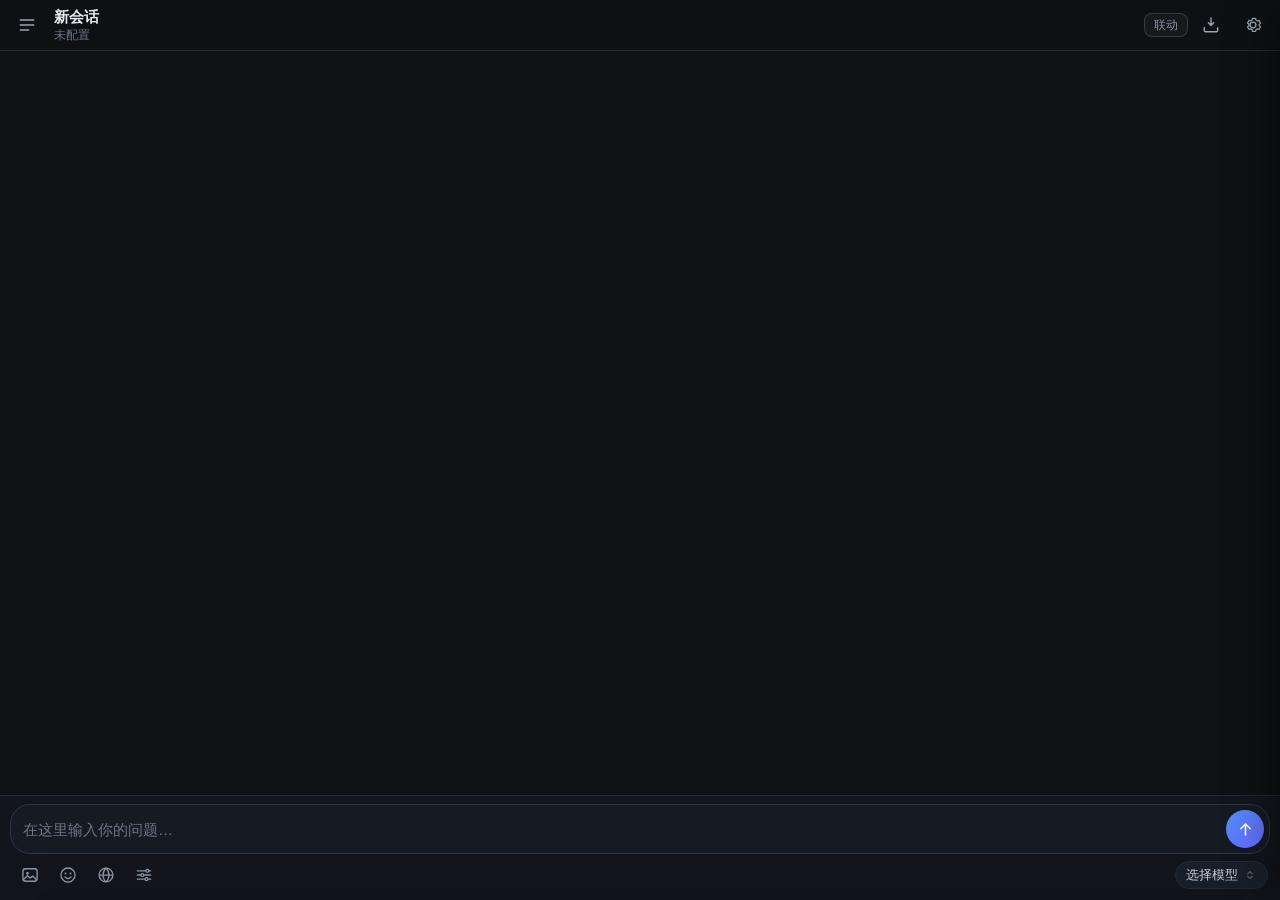
<file: app/src/main/assets/index.html>
<!doctype html>
<html lang="zh-CN">
<head>
<meta charset="utf-8">
<meta name="viewport" content="width=device-width, initial-scale=1, viewport-fit=cover, user-scalable=no">
<meta name="color-scheme" content="dark">
<meta name="theme-color" content="#0f1115">
<title>LLM Chat</title>
<link rel="stylesheet" href="style.css">
</head>
<body>

<div id="app">
  <header id="topbar">
    <button class="icon-btn" id="btn-menu" aria-label="会话">
      <svg viewBox="0 0 24 24" width="20" height="20"><path d="M4 6h16M4 12h16M4 18h10" stroke="currentColor" stroke-width="1.8" fill="none" stroke-linecap="round"/></svg>
    </button>
    <div id="title-wrap">
      <div id="title">新会话</div>
      <div id="subtitle">未配置</div>
    </div>
    <button class="chip-toggle" id="btn-pet" aria-label="情趣联动">联动</button>
    <button class="icon-btn" id="btn-new" aria-label="导入导出">
      <svg viewBox="0 0 24 24" width="20" height="20"><path d="M12 3.5v9m0 0l-3.1-3.1M12 12.5l3.1-3.1M4 15.2v3.3A1.5 1.5 0 0 0 5.5 20h13a1.5 1.5 0 0 0 1.5-1.5v-3.3" stroke="currentColor" stroke-width="1.7" fill="none" stroke-linecap="round" stroke-linejoin="round"/></svg>
    </button>
    <button class="icon-btn" id="btn-settings" aria-label="设置">
      <svg viewBox="0 0 24 24" width="20" height="20"><path d="M12 15.5a3.5 3.5 0 1 0 0-7 3.5 3.5 0 0 0 0 7z" stroke="currentColor" stroke-width="1.7" fill="none"/><path d="M19.4 13a7.9 7.9 0 0 0 .05-2l1.6-1.2-1.9-3.3-1.9.8a7.9 7.9 0 0 0-1.7-1L15.2 4h-3.9l-.4 2.1a7.9 7.9 0 0 0-1.7 1l-1.9-.8L5.4 9.6 7 10.9a7.9 7.9 0 0 0 0 2l-1.6 1.2 1.9 3.3 1.9-.8c.5.4 1.1.7 1.7 1l.4 2.1h3.9l.4-2.1c.6-.25 1.2-.58 1.7-1l1.9.8 1.9-3.3z" stroke="currentColor" stroke-width="1.5" fill="none" stroke-linejoin="round"/></svg>
    </button>
  </header>

  <main id="messages"></main>

  <footer id="composer">
    <div id="attach-row" class="attach-row" hidden></div>
    <div class="input-row">
      <textarea id="input" rows="1" placeholder="在这里输入你的问题…" enterkeyhint="enter"></textarea>
      <button class="send" id="btn-send" aria-label="发送">
        <svg viewBox="0 0 24 24" width="19" height="19"><path d="M12 19V5M6 11l6-6 6 6" stroke="currentColor" stroke-width="2" fill="none" stroke-linecap="round" stroke-linejoin="round"/></svg>
      </button>
    </div>
    <div class="toolbar">
      <button class="tb-btn" id="btn-img" aria-label="图片">
        <svg viewBox="0 0 24 24" width="20" height="20"><rect x="3.5" y="4.5" width="17" height="15" rx="3" stroke="currentColor" stroke-width="1.6" fill="none"/><circle cx="9" cy="10" r="1.6" fill="currentColor"/><path d="M4.5 17l4.5-4.2 3.2 2.9 3-2.6 4.3 4.4" stroke="currentColor" stroke-width="1.6" fill="none" stroke-linecap="round" stroke-linejoin="round"/></svg>
      </button>
      <button class="tb-btn" id="btn-sticker" aria-label="表情包">
        <svg viewBox="0 0 24 24" width="20" height="20"><circle cx="12" cy="12" r="8.4" stroke="currentColor" stroke-width="1.6" fill="none"/><circle cx="9" cy="10.2" r="1.15" fill="currentColor"/><circle cx="15" cy="10.2" r="1.15" fill="currentColor"/><path d="M8.4 14.2c1 1.4 2.2 2.1 3.6 2.1s2.6-.7 3.6-2.1" stroke="currentColor" stroke-width="1.5" fill="none" stroke-linecap="round"/></svg>
      </button>
      <button class="tb-btn" id="btn-web" aria-label="联网搜索">
        <svg viewBox="0 0 24 24" width="20" height="20"><circle cx="12" cy="12" r="8.3" stroke="currentColor" stroke-width="1.6" fill="none"/><path d="M3.7 12h16.6M12 3.7c2.4 2.3 3.6 5.1 3.6 8.3s-1.2 6-3.6 8.3c-2.4-2.3-3.6-5.1-3.6-8.3S9.6 6 12 3.7z" stroke="currentColor" stroke-width="1.5" fill="none"/></svg>
      </button>
      <button class="tb-btn" id="btn-params" aria-label="对话参数">
        <svg viewBox="0 0 24 24" width="20" height="20"><path d="M4 7h10M18 7h2M4 12h4M12 12h8M4 17h9M17 17h3" stroke="currentColor" stroke-width="1.6" fill="none" stroke-linecap="round"/><circle cx="16" cy="7" r="1.8" stroke="currentColor" stroke-width="1.5" fill="none"/><circle cx="10" cy="12" r="1.8" stroke="currentColor" stroke-width="1.5" fill="none"/><circle cx="15" cy="17" r="1.8" stroke="currentColor" stroke-width="1.5" fill="none"/></svg>
      </button>
      <div class="spacer"></div>
      <button class="model-chip" id="btn-model">
        <span id="model-name">选择模型</span>
        <svg viewBox="0 0 24 24" width="14" height="14"><path d="M8 10l4-4 4 4M8 14l4 4 4-4" stroke="currentColor" stroke-width="1.6" fill="none" stroke-linecap="round" stroke-linejoin="round"/></svg>
      </button>
    </div>
  </footer>
</div>

<div id="scrim" class="scrim"></div>

<aside id="drawer" class="drawer">
  <div class="drawer-head">
    <img class="dh-avatar" src="avatar-ai.webp" alt="">
    <div class="dh-text">
      <div class="brand">语见</div>
      <div class="dh-sub" id="session-count">0 个会话</div>
    </div>
  </div>
  <div class="drawer-new">
    <button class="btn primary block" id="btn-drawer-new">＋ 新建对话</button>
  </div>
  <div id="session-list" class="session-list"></div>
  <div class="drawer-foot">
    <button class="btn ghost" id="btn-export-all">导出全部</button>
    <button class="btn ghost" id="btn-import">导入</button>
  </div>
</aside>

<section id="page-settings" class="page">
  <header class="page-head">
    <button class="icon-btn" id="btn-settings-back" aria-label="返回">
      <svg viewBox="0 0 24 24" width="21" height="21"><path d="M15 5l-7 7 7 7" stroke="currentColor" stroke-width="1.9" fill="none" stroke-linecap="round" stroke-linejoin="round"/></svg>
    </button>
    <div class="page-title">设置</div>
    <div style="width:40px"></div>
  </header>
  <div id="settings-body" class="page-body"></div>
</section>

<section id="sheet" class="sheet">
  <div class="sheet-handle"></div>
  <div id="sheet-body" class="sheet-body"></div>
</section>

<aside id="side-panel" class="side-panel" aria-hidden="true">
  <div class="side-panel-head">
    <div class="side-panel-title" id="side-panel-title">情感记忆树</div>
    <div class="side-panel-tools">
      <span class="side-panel-switch-label" id="tree-switch-label">记录中</span>
      <div class="switch on" id="tree-switch" role="switch" aria-checked="true" title="关闭后模型就看不到 remember 工具，树不会再长"></div>
      <button class="btn small ghost" id="side-panel-close">收起</button>
    </div>
  </div>
  <div id="side-panel-body" class="side-panel-body"></div>
</aside>

<div id="toast" class="toast"></div>

<script src="app.js"></script>
</body>
</html>
</file>
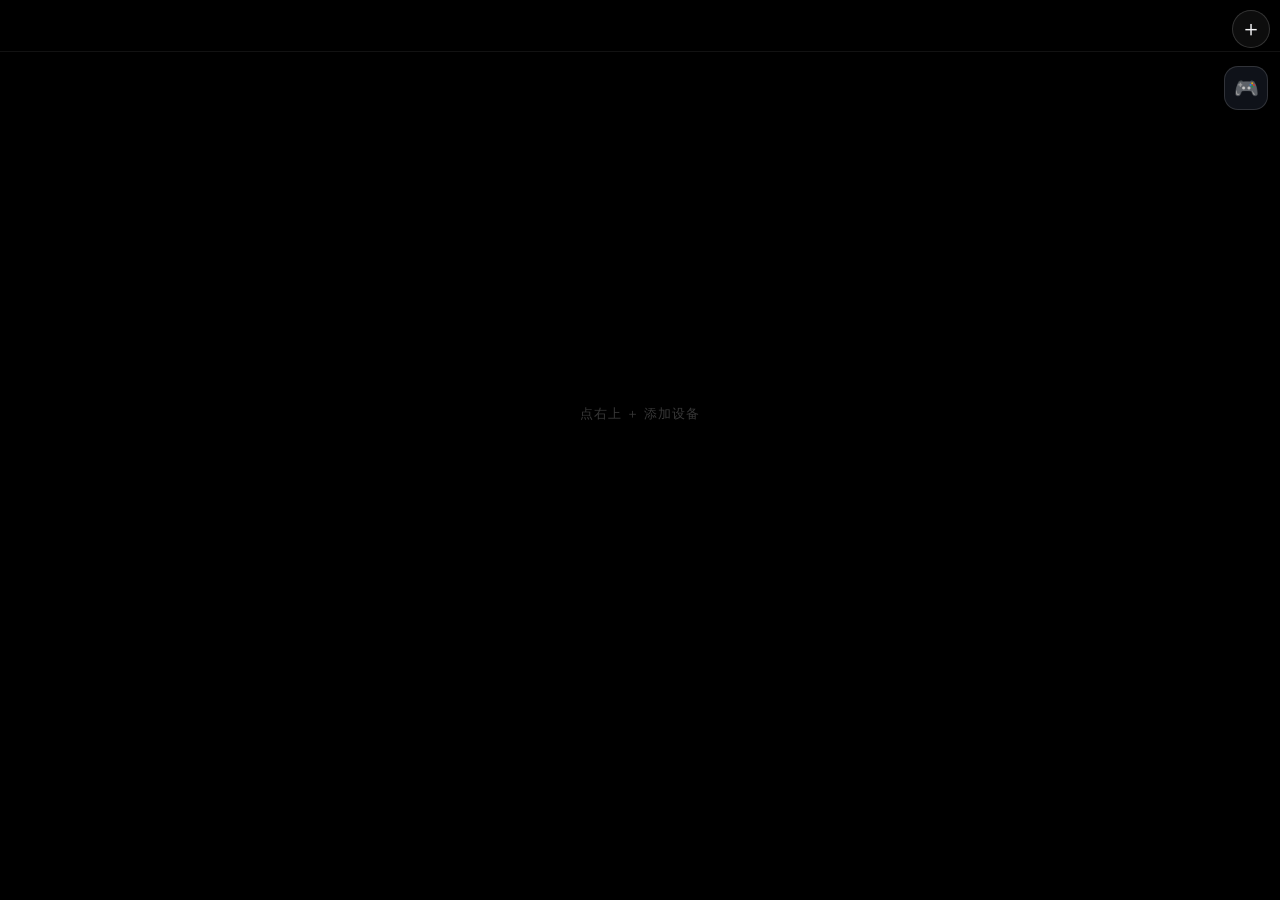
<file: pet/app/src/main/assets/index.html>
<!DOCTYPE html>
<html lang="zh-CN">
<head>
<meta charset="utf-8">
<meta name="viewport" content="width=device-width, initial-scale=1, maximum-scale=1, user-scalable=no, viewport-fit=cover">
<title>语见小狐</title>
<link rel="stylesheet" href="pet.css">
</head>
<body>

<div id="room">
  <div class="sky"></div>
  <div class="vignette"></div>

  <div id="stage">
    <div id="bubble" class="bubble">
      <img id="face" class="face" src="art-face-normal.webp" alt="">
      <div id="bubble-text" class="bubble-text"></div>
    </div>

    <div id="fox-wrap">
      <canvas id="fox"></canvas>
      <div id="shadow" class="shadow"></div>
    </div>
  </div>

  <div id="fx"></div>
</div>

<script src="pet.js"></script>
<script src="sock.js"></script>
<script src="sched.js"></script>
<script src="game.js"></script>
<script src="dev.js"></script>
</body>
</html>
</file>
<file: app/src/main/assets/style.css>
:root {
  --bg: #0f1115;
  --bg-2: #12151c;
  --panel: #161a22;
  --line: #222a36;
  --line-2: #2b3546;
  --text: #e6e9ef;
  --text-2: #9aa5b5;
  --text-3: #6b7686;
  --accent: #4f8cff;
  --accent-2: #6a6cff;
  --danger: #ff7b7b;
  --radius: 14px;
  --sat: env(safe-area-inset-top, 0px);
  --sab: env(safe-area-inset-bottom, 0px);
}

* { box-sizing: border-box; -webkit-tap-highlight-color: transparent; }

html, body {
  margin: 0;
  padding: 0;
  height: 100%;
  background: var(--bg);
  color: var(--text);
  font-family: -apple-system, "Segoe UI", Roboto, "PingFang SC", "Microsoft YaHei", "Noto Sans SC", sans-serif;
  font-size: 15px;
  -webkit-font-smoothing: antialiased;
  overscroll-behavior: none;
}

body { overflow: hidden; }

button { font-family: inherit; cursor: pointer; }
input, textarea { font-family: inherit; }

#app {
  display: grid;
  grid-template-rows: auto 1fr auto;
  height: 100vh;
  height: 100dvh;
  width: 100%;
}

/* ---------- top bar ---------- */

#topbar {
  display: flex;
  align-items: center;
  gap: 4px;
  padding: calc(6px + var(--sat)) 8px 6px;
  background: rgba(15, 17, 21, 0.94);
  backdrop-filter: blur(10px);
  border-bottom: 1px solid var(--line);
  z-index: 10;
}

#title-wrap { flex: 1; min-width: 0; padding: 0 4px; }

#title {
  font-size: 15px;
  font-weight: 600;
  letter-spacing: -0.01em;
  white-space: nowrap;
  overflow: hidden;
  text-overflow: ellipsis;
}

#subtitle {
  font-size: 11.5px;
  color: var(--text-3);
  white-space: nowrap;
  overflow: hidden;
  text-overflow: ellipsis;
  margin-top: 1px;
}

.icon-btn {
  width: 38px;
  height: 38px;
  flex: 0 0 auto;
  display: grid;
  place-items: center;
  border: none;
  border-radius: 11px;
  background: transparent;
  color: var(--text-2);
  transition: background .15s, color .15s;
}

.icon-btn:active { background: #1c2330; color: var(--text); }
.icon-btn.small { width: 34px; height: 34px; }

/* ---------- messages ---------- */

#messages {
  overflow-y: auto;
  overflow-x: hidden;
  min-height: 0;
  padding: 14px 12px 20px;
  display: flex;
  flex-direction: column;
  gap: 16px;
  scrollbar-width: none;
}

#messages::-webkit-scrollbar { display: none; }

.msg { display: flex; flex-direction: column; gap: 5px; animation: fade .18s ease; }

@keyframes fade { from { opacity: 0; transform: translateY(4px); } to { opacity: 1; transform: none; } }

.msg-inner { display: flex; gap: 8px; width: 100%; align-items: flex-start; }
/* 用户消息：气泡在左、头像贴最右（和微信/QQ 一致），不随文字长短漂移 */
.msg.user .msg-inner { flex-direction: row; justify-content: flex-end; }
.msg.assistant .msg-inner { justify-content: flex-start; }

.msg .col { display: flex; flex-direction: column; gap: 5px; min-width: 0; flex: 1 1 auto; }
.msg.user .col { align-items: flex-end; flex: 0 1 auto; max-width: calc(100% - 40px); }
.msg.assistant .col { max-width: calc(100% - 40px); }

.avatar {
  width: 30px;
  height: 30px;
  flex: 0 0 30px;
  border-radius: 50%;
  border: 1px solid #2a3444;
  background: #1c2430 center / cover no-repeat;
  display: grid;
  place-items: center;
  font-size: 12.5px;
  font-weight: 600;
  color: #9fb2cc;
  overflow: hidden;
  user-select: none;
}

.avatar.user { background-image: linear-gradient(140deg, #3a5c8f, #2a3f61); color: #dbe7ff; }
.avatar.ai { background-image: linear-gradient(140deg, #2f6fed, #6a6cff); color: #ffffff; }

.msg .bubble {
  position: relative;
  isolation: isolate;
  max-width: 100%;
  padding: 10px 14px;
  border-radius: 18px 18px 5px 18px;
  background: none;
  color: #fff7f5;
  line-height: 1.62;
  white-space: pre-wrap;
  word-break: break-word;
  font-size: 15px;
  box-shadow: 0 3px 14px rgba(210, 86, 78, .16), inset 0 1px 0 rgba(255, 255, 255, .10);
}

.msg .imgs { display: flex; flex-wrap: wrap; gap: 6px; justify-content: flex-end; max-width: 100%; }
.msg .imgs img {
  width: 132px; height: 132px; object-fit: cover;
  border-radius: 14px;
  border: 1px solid rgba(255, 255, 255, .10);
  box-shadow: 0 2px 10px rgba(0, 0, 0, .35);
}

.msg.assistant .body {
  position: relative;
  font-size: 15px;
  line-height: 1.68;
  color: #4a2620;
  word-break: break-word;
  max-width: 100%;
  background: #fff7f3;
  border: 2px solid rgba(198, 96, 96, .55);
  border-radius: 6px 20px 20px 20px;
  padding: 12px 15px;
  box-shadow: 0 4px 18px rgba(0, 0, 0, .28);
}

/* 内圈虚线，呼应立绘里的气泡框 */
body:not(.bubble-ai-classic) .msg.assistant .body::after {
  content: "";
  position: absolute;
  inset: 6px;
  border: 1px dashed rgba(198, 96, 96, .42);
  border-radius: 4px 16px 16px 16px;
  pointer-events: none;
}

.msg.assistant .body > *:not(.peek) { position: relative; z-index: 1; }

.msg.assistant .body a { color: #b8382f; }
.msg.assistant .body pre,
.msg.assistant .body code { background: rgba(160, 80, 70, .10); color: #6a2a24; }
.msg.assistant .body blockquote {
  border-left: 3px solid rgba(198, 96, 96, .55);
  background: rgba(198, 96, 96, .06);
}

/* 最新一条 AI 消息的“扒边”角色 */
.msg.assistant.has-peek { padding-top: 44px; }

.msg.assistant .body .peek {
  position: absolute;
  left: 6px;
  bottom: 100%;
  height: 46px;
  width: auto;
  z-index: 2;
  pointer-events: none;
  filter: drop-shadow(0 5px 12px rgba(0, 0, 0, .45));
}

.role-tag {
  font-size: 11px;
  color: var(--text-3);
  letter-spacing: .03em;
  display: flex;
  align-items: center;
  gap: 6px;
}

.role-tag .dot { width: 6px; height: 6px; border-radius: 50%; background: #3d4a5e; }
.role-tag .dot.live { background: var(--accent); animation: pulse 1.2s infinite; }

@keyframes pulse { 0%,100% { opacity: 1; } 50% { opacity: .25; } }

.msg-actions {
  display: flex;
  gap: 4px;
  margin-top: 2px;
  opacity: .75;
}

.mini-btn {
  border: 1px solid var(--line);
  background: transparent;
  color: var(--text-3);
  font-size: 11.5px;
  padding: 4px 9px;
  border-radius: 8px;
}

.mini-btn:active { background: #1c2330; color: var(--text-2); }

.msg-error {
  color: var(--danger);
  font-size: 13px;
  background: #241a1e;
  border: 1px solid #4a2a2f;
  padding: 8px 11px;
  border-radius: 10px;
  line-height: 1.5;
  white-space: pre-wrap;
  word-break: break-word;
}

.caret {
  display: inline-block;
  width: 7px;
  height: 15px;
  background: var(--accent);
  vertical-align: -2px;
  margin-left: 2px;
  border-radius: 1px;
  animation: blink 1s steps(2) infinite;
}

@keyframes blink { 50% { opacity: 0; } }

/* empty state */
.empty {
  margin: auto;
  text-align: center;
  padding: 40px 20px;
  max-width: 340px;
  color: var(--text-3);
}

.empty .logo {
  width: 62px;
  height: 62px;
  margin: 0 auto 16px;
  border-radius: 18px;
  background: linear-gradient(140deg, #2f6fed, #6a6cff);
  display: grid;
  place-items: center;
  font-size: 27px;
  color: #fff;
  box-shadow: 0 12px 30px -12px rgba(79, 140, 255, .8);
}

.empty h3 { color: var(--text); font-size: 17px; margin: 0 0 8px; font-weight: 600; }
.empty p { font-size: 13px; line-height: 1.65; margin: 0 0 16px; }

/* ---------- composer ---------- */

#composer {
  padding: 8px 10px calc(8px + var(--sab));
  background: var(--bg-2);
  border-top: 1px solid var(--line);
}

.input-row {
  display: flex;
  align-items: flex-end;
  gap: 4px;
  background: var(--panel);
  border: 1px solid var(--line-2);
  border-radius: 20px;
  padding: 5px 5px 5px 10px;
  transition: border-color .15s;
}

.input-row:focus-within { border-color: #34435c; }

#input {
  flex: 1;
  min-height: 24px;
  max-height: 132px;
  padding: 7px 2px;
  background: transparent;
  border: none;
  outline: none;
  color: var(--text);
  font-size: 15px;
  line-height: 1.45;
  resize: none;
}

#input::placeholder { color: var(--text-3); }

.send {
  width: 38px;
  height: 38px;
  flex: 0 0 auto;
  border: none;
  border-radius: 50%;
  display: grid;
  place-items: center;
  background: linear-gradient(140deg, var(--accent), var(--accent-2));
  color: #fff;
  transition: opacity .15s, transform .1s;
}

.send:active { transform: scale(.94); }
.send:disabled { opacity: .3; }
.send.stop {
  background: #2b1d24;
  border: 1px solid #5a2f3a;
  color: var(--danger);
}

.attach-row {
  display: flex;
  gap: 8px;
  padding: 0 4px 8px;
  overflow-x: auto;
}

.attach-row[hidden] { display: none; }

.thumb {
  position: relative;
  flex: 0 0 auto;
  width: 62px;
  height: 62px;
  border-radius: 10px;
  overflow: hidden;
  border: 1px solid var(--line-2);
}

.thumb img { width: 100%; height: 100%; object-fit: cover; display: block; }

.thumb .rm {
  position: absolute;
  top: 1px;
  right: 1px;
  width: 19px;
  height: 19px;
  border-radius: 50%;
  border: none;
  background: rgba(0, 0, 0, .65);
  color: #fff;
  font-size: 12px;
  line-height: 1;
  display: grid;
  place-items: center;
}

/* ---------- drawer ---------- */

.scrim {
  position: fixed;
  inset: 0;
  background: rgba(0, 0, 0, .55);
  opacity: 0;
  pointer-events: none;
  transition: opacity .2s;
  z-index: 20;
}

.scrim.show { opacity: 1; pointer-events: auto; }

.drawer {
  position: fixed;
  top: 0;
  left: 0;
  bottom: 0;
  width: 84%;
  max-width: 350px;
  background: var(--bg-2);
  border-right: 1px solid var(--line);
  transform: translateX(-103%);
  transition: transform .23s cubic-bezier(.3, .8, .3, 1);
  z-index: 30;
  display: flex;
  flex-direction: column;
  padding-top: var(--sat);
}

.drawer.open { transform: none; }

.drawer-head {
  display: flex;
  align-items: center;
  gap: 10px;
  padding: 16px 16px 12px;
}

.dh-avatar {
  width: 42px;
  height: 42px;
  border-radius: 50%;
  object-fit: cover;
  object-position: center 35%;
  background: #1a1f2a;
  border: 1px solid rgba(224, 69, 63, .35);
  flex: 0 0 42px;
}

.dh-text { min-width: 0; }

.brand { font-weight: 700; font-size: 16.5px; letter-spacing: .03em; color: #f2f4f8; }

.dh-sub { font-size: 11.5px; color: var(--text-3); margin-top: 3px; }

.drawer-new { padding: 0 12px 10px; }
.drawer-new .btn { padding: 11px 0; font-size: 14px; border-radius: 12px; }

.session-list { flex: 1; min-height: 0; overflow-y: auto; padding: 4px 8px 12px; }

.s-group {
  font-size: 11px;
  color: var(--text-3);
  letter-spacing: .06em;
  padding: 12px 10px 6px;
}

.s-item {
  position: relative;
  display: flex;
  align-items: center;
  gap: 8px;
  padding: 10px 10px 10px 12px;
  border-radius: 13px;
  margin-bottom: 2px;
  transition: background .12s;
  border: 1px solid transparent;
}

.s-item:active { background: #1b1f2a; }

.s-item.active {
  background: linear-gradient(135deg, rgba(210, 86, 78, .16), rgba(210, 86, 78, .06));
  border-color: rgba(210, 86, 78, .28);
}

.s-item.active::before {
  content: "";
  position: absolute;
  left: 3px;
  top: 50%;
  transform: translateY(-50%);
  width: 3px;
  height: 18px;
  border-radius: 2px;
  background: linear-gradient(180deg, #d2564e, #a83a37);
}

.s-empty {
  padding: 26px 14px;
  text-align: center;
  color: var(--text-3);
}

.s-empty img {
  width: 92px;
  height: auto;
  opacity: .85;
  margin-bottom: 10px;
}

.s-empty-text { font-size: 13px; line-height: 1.8; }
.s-empty-text span { font-size: 11.5px; opacity: .7; }

.s-main { flex: 1; min-width: 0; }

.s-title {
  font-size: 14px;
  white-space: nowrap;
  overflow: hidden;
  text-overflow: ellipsis;
  color: #d7dde7;
}

.s-meta {
  font-size: 11px;
  color: var(--text-3);
  margin-top: 3px;
  white-space: nowrap;
  overflow: hidden;
  text-overflow: ellipsis;
}

.s-more {
  border: none;
  background: transparent;
  color: var(--text-3);
  font-size: 17px;
  padding: 4px 6px;
  line-height: 1;
  border-radius: 8px;
}

.s-more:active { background: #232b39; }

.drawer-foot {
  display: flex;
  gap: 8px;
  padding: 10px 12px calc(12px + var(--sab));
  border-top: 1px solid var(--line);
}

/* ---------- full page (settings) ---------- */

.page {
  position: fixed;
  inset: 0;
  background: var(--bg);
  transform: translateY(100%);
  transition: transform .26s cubic-bezier(.3, .8, .3, 1);
  z-index: 40;
  display: flex;
  flex-direction: column;
}

.page.open { transform: none; }

.page-head {
  display: flex;
  align-items: center;
  justify-content: space-between;
  gap: 8px;
  padding: calc(8px + var(--sat)) 8px 8px;
  border-bottom: 1px solid var(--line);
  background: var(--bg);
}

.page-title { font-size: 15px; font-weight: 600; }

.page-body {
  flex: 1;
  min-height: 0;
  overflow-y: auto;
  padding: 14px 12px calc(24px + var(--sab));
}

/* ---------- bottom sheet ---------- */

.sheet {
  position: fixed;
  left: 0;
  right: 0;
  bottom: 0;
  max-height: 86dvh;
  background: #141821;
  border-radius: 20px 20px 0 0;
  border-top: 1px solid var(--line-2);
  transform: translateY(103%);
  transition: transform .26s cubic-bezier(.3, .8, .3, 1);
  z-index: 45;
  display: flex;
  flex-direction: column;
  padding-bottom: var(--sab);
  box-shadow: 0 -20px 40px -20px rgba(0, 0, 0, .8);
}

.sheet.open { transform: none; }

.sheet-handle {
  width: 38px;
  height: 4px;
  border-radius: 3px;
  background: #2f3947;
  margin: 9px auto 4px;
}

.sheet-body { min-height: 0; overflow-y: auto; padding: 8px 14px 18px; }

/* ---------- generic UI ---------- */

.card {
  background: var(--panel);
  border: 1px solid var(--line);
  border-radius: var(--radius);
  padding: 13px;
  margin-bottom: 10px;
}

.row { display: flex; align-items: center; gap: 8px; }
.row.between { justify-content: space-between; }
.row.wrap { flex-wrap: wrap; }
.spacer { flex: 1; }

.muted { color: var(--text-3); font-size: 12.5px; line-height: 1.5; word-break: break-all; }

.badge {
  font-size: 11px;
  padding: 2px 8px;
  border-radius: 999px;
  background: #1d2a1f;
  color: #7ddb9a;
  border: 1px solid #2a4030;
  white-space: nowrap;
}

.badge.off { background: #241a1e; color: #ff9b9b; border-color: #4a2a2f; }

.btn {
  border: 1px solid var(--line-2);
  background: #1b2230;
  color: #dfe4ec;
  padding: 9px 13px;
  border-radius: 10px;
  font-size: 13.5px;
  transition: filter .15s;
}

.btn:active { filter: brightness(1.25); }
.btn.small { padding: 6px 11px; font-size: 12.5px; }
.btn.ghost { background: transparent; }
.btn.primary { background: #2f6fed; border-color: #2f6fed; color: #fff; }
.btn.danger { background: #241a1e; border-color: #4a2a2f; color: #ff9b9b; }
.btn.block { width: 100%; }

.field { margin-bottom: 12px; }

.field label {
  display: block;
  font-size: 12px;
  color: var(--text-2);
  margin-bottom: 6px;
}

.field input, .field textarea, .field select {
  width: 100%;
  background: var(--panel);
  border: 1px solid var(--line-2);
  border-radius: 10px;
  padding: 10px 12px;
  color: var(--text);
  font-size: 14.5px;
  outline: none;
}

.field textarea { resize: vertical; min-height: 76px; line-height: 1.55; }
.field input:focus, .field textarea:focus { border-color: #3a4c69; }

.section-title {
  font-size: 12px;
  color: var(--text-3);
  letter-spacing: .06em;
  margin: 18px 4px 9px;
  text-transform: uppercase;
}

.section-title:first-child { margin-top: 2px; }

.hint { font-size: 12px; color: var(--text-3); line-height: 1.6; }

.divider { height: 1px; background: var(--line); margin: 14px 0; }

.chip-row { display: flex; gap: 6px; flex-wrap: wrap; }

.chip {
  font-size: 12.5px;
  padding: 6px 11px;
  border-radius: 999px;
  border: 1px solid var(--line-2);
  background: transparent;
  color: var(--text-2);
}

.chip.active { background: #24365a; border-color: #37517f; color: #cfe0ff; }

/* models */
.search {
  display: flex;
  align-items: center;
  gap: 8px;
  background: var(--panel);
  border: 1px solid var(--line-2);
  border-radius: 11px;
  padding: 8px 11px;
  margin-bottom: 10px;
}

.search input {
  flex: 1;
  background: transparent;
  border: none;
  outline: none;
  color: var(--text);
  font-size: 14px;
}

.model-list { max-height: 42dvh; overflow-y: auto; margin: 0 -4px; }

.model-item {
  display: flex;
  align-items: center;
  gap: 8px;
  padding: 10px;
  border-radius: 10px;
  font-size: 13.5px;
  color: #cfd7e3;
}

.model-item:active { background: #1a202b; }
.model-item.active { background: #1c2532; color: #fff; }
.model-item .mid { flex: 1; min-width: 0; overflow: hidden; text-overflow: ellipsis; white-space: nowrap; }
.model-item .tag { font-size: 10.5px; color: var(--text-3); }
.check { color: var(--accent); font-size: 14px; }

.slider-row { display: flex; align-items: center; gap: 10px; margin-bottom: 12px; }
.slider-row label { width: 92px; font-size: 12.5px; color: var(--text-2); flex: 0 0 auto; }
.slider-row input[type=range] { flex: 1; accent-color: var(--accent); height: 22px; }
.slider-row .val { width: 46px; text-align: right; font-size: 12.5px; color: var(--text-2); font-variant-numeric: tabular-nums; }

/* ---------- markdown ---------- */

.md p { margin: 0 0 10px; }
.md p:last-child { margin-bottom: 0; }
.md h1, .md h2, .md h3, .md h4 { margin: 16px 0 8px; line-height: 1.35; font-weight: 650; }
.md h1 { font-size: 19px; }
.md h2 { font-size: 17.5px; }
.md h3 { font-size: 16px; }
.md h4 { font-size: 15px; }
.md h1:first-child, .md h2:first-child, .md h3:first-child { margin-top: 0; }
.md ul, .md ol { margin: 0 0 10px; padding-left: 22px; }
.md li { margin: 3px 0; }
.md blockquote {
  margin: 0 0 10px;
  padding: 6px 12px;
  border-left: 3px solid #34435c;
  color: var(--text-2);
  background: #141a23;
  border-radius: 0 8px 8px 0;
}
.md a { color: #6ea8ff; text-decoration: none; }
.md hr { border: none; border-top: 1px solid var(--line); margin: 14px 0; }
.md code {
  background: #1a1f2a;
  border: 1px solid #242c3a;
  padding: 1px 5px;
  border-radius: 5px;
  font-family: "JetBrains Mono", Consolas, "Courier New", monospace;
  font-size: 13px;
  color: #e3c48b;
}
.md .code {
  margin: 4px 0 12px;
  border: 1px solid #232a36;
  border-radius: 11px;
  overflow: hidden;
  background: #11141b;
}
.md .code-head {
  display: flex;
  align-items: center;
  justify-content: space-between;
  padding: 6px 10px;
  background: #161b24;
  border-bottom: 1px solid #232a36;
  font-size: 11.5px;
  color: var(--text-3);
}
.md .code-head button {
  border: none;
  background: transparent;
  color: var(--text-3);
  font-size: 11.5px;
  padding: 2px 6px;
  border-radius: 6px;
}
.md .code-head button:active { background: #232b39; }
.md pre { margin: 0; padding: 11px 12px; overflow-x: auto; }
.md pre code {
  background: transparent;
  border: none;
  padding: 0;
  color: #cfd9e6;
  font-size: 12.8px;
  line-height: 1.6;
  white-space: pre;
}
.md table { border-collapse: collapse; margin: 0 0 12px; font-size: 13.5px; display: block; overflow-x: auto; }
.md th, .md td { border: 1px solid var(--line-2); padding: 6px 10px; text-align: left; }
.md th { background: #1a202b; font-weight: 600; }

.think {
  border-left: 2px solid #2c3648;
  margin: 0 0 10px;
  padding-left: 10px;
  font-size: 13px;
  color: #8b96a8;
}

.think summary {
  cursor: pointer;
  color: var(--text-3);
  font-size: 12px;
  list-style: none;
  padding: 2px 0;
}

.think summary::-webkit-details-marker { display: none; }
.think .think-body { white-space: pre-wrap; line-height: 1.6; margin-top: 6px; word-break: break-word; }

/* ---------- toast ---------- */

.toast {
  position: fixed;
  left: 50%;
  bottom: calc(86px + var(--sab));
  transform: translate(-50%, 12px);
  background: #242c3a;
  color: #e6e9ef;
  border: 1px solid #36415a;
  padding: 9px 16px;
  border-radius: 999px;
  font-size: 13px;
  opacity: 0;
  pointer-events: none;
  transition: opacity .2s, transform .2s;
  z-index: 100;
  max-width: 86vw;
  text-align: center;
  line-height: 1.4;
}

.toast.show { opacity: 1; transform: translate(-50%, 0); }

/* ---------- composer toolbar ---------- */

.toolbar {
  display: flex;
  align-items: center;
  gap: 2px;
  padding: 4px 2px 0;
}

.tb-btn {
  width: 36px;
  height: 34px;
  flex: 0 0 auto;
  display: grid;
  place-items: center;
  border: none;
  border-radius: 10px;
  background: transparent;
  color: #8d98a8;
  transition: background .15s, color .15s;
}

.tb-btn:active { background: #1c2330; }
.tb-btn.active { color: #6ea8ff; background: #17202e; }

.model-chip {
  display: flex;
  align-items: center;
  gap: 5px;
  max-width: 52%;
  padding: 6px 10px;
  border-radius: 999px;
  border: 1px solid #242c3a;
  background: #1a202b;
  color: #c9d3e0;
  font-size: 12.5px;
  line-height: 1;
}

.model-chip:active { background: #212a38; }
.model-chip span { overflow: hidden; text-overflow: ellipsis; white-space: nowrap; }
.model-chip svg { flex: 0 0 auto; opacity: .65; }

/* ---------- switches ---------- */

.switch-row {
  display: flex;
  align-items: center;
  justify-content: space-between;
  gap: 12px;
  padding: 11px 2px;
  border-bottom: 1px solid var(--line);
}

.switch-row:last-child { border-bottom: none; }
.switch-row .s-label { font-size: 14px; color: var(--text); }
.switch-row .s-desc { font-size: 11.5px; color: var(--text-3); margin-top: 3px; line-height: 1.45; }

.switch {
  position: relative;
  width: 44px;
  height: 26px;
  flex: 0 0 auto;
  border-radius: 999px;
  border: 1px solid #2b3546;
  background: #1a202b;
  transition: background .18s, border-color .18s;
}

.switch::after {
  content: "";
  position: absolute;
  top: 2px;
  left: 2px;
  width: 20px;
  height: 20px;
  border-radius: 50%;
  background: #7a8698;
  transition: transform .18s, background .18s;
}

.switch.on { background: #2f6fed; border-color: #3d7bf5; }
.switch.on::after { transform: translateX(18px); background: #fff; }

/* ---------- sticker sheet ---------- */

.slot-grid {
  display: grid;
  grid-template-columns: repeat(3, 1fr);
  gap: 10px;
  margin: 10px 0 4px;
}

.slot {
  position: relative;
  aspect-ratio: 1 / 1;
  min-height: 96px;
  border-radius: 14px;
  border: 1px dashed #2f3a4c;
  background: #161b24;
  display: grid;
  place-items: center;
  color: #5d6a7d;
  font-size: 24px;
  overflow: hidden;
}

.slot.filled { border-style: solid; border-color: #2b3546; }
.slot img { width: 100%; height: 100%; object-fit: cover; display: block; }

.slot .clear {
  position: absolute;
  top: 3px;
  right: 3px;
  width: 20px;
  height: 20px;
  border-radius: 50%;
  border: none;
  background: rgba(0, 0, 0, .62);
  color: #fff;
  font-size: 12px;
  line-height: 1;
  display: grid;
  place-items: center;
}

.slot .hint-mini {
  position: absolute;
  bottom: 4px;
  left: 0;
  right: 0;
  text-align: center;
  font-size: 10px;
  color: #7b8798;
  text-shadow: 0 1px 2px rgba(0, 0, 0, .8);
}

/* ---------- settings avatars ---------- */

.avatar-row {
  display: flex;
  align-items: center;
  gap: 12px;
  padding: 10px 2px;
}

.avatar-big {
  width: 46px;
  height: 46px;
  flex: 0 0 46px;
  border-radius: 50%;
  border: 1px solid #2a3444;
  background: #1c2430 center / cover no-repeat;
  display: grid;
  place-items: center;
  font-size: 17px;
  font-weight: 600;
  color: #9fb2cc;
  overflow: hidden;
}

.avatar-big.user { background-image: linear-gradient(140deg, #3a5c8f, #2a3f61); color: #dbe7ff; }
.avatar-big.ai { background-image: linear-gradient(140deg, #2f6fed, #6a6cff); color: #fff; }

.badge-web {
  display: inline-flex;
  align-items: center;
  gap: 3px;
  font-size: 10.5px;
  color: #7fb2ff;
  border: 1px solid #2c4160;
  background: #16202e;
  border-radius: 999px;
  padding: 1px 7px;
}

.s-label { font-size: 14px; color: var(--text); }

/* ---------- sticker messages ---------- */

.sticker { line-height: 0; }

.sticker img {
  width: 132px;
  height: 132px;
  object-fit: cover;
  border-radius: 16px;
  border: 1px solid #2a3444;
  background: #161b24;
}

.slot.add {
  border-style: dashed;
  color: #5d6a7d;
}

/* ---------- search tool card ---------- */

.tool-card {
  border: 1px solid #24304a;
  background: #131a25;
  border-radius: 12px;
  padding: 9px 11px;
  font-size: 12.5px;
  color: #9db2cc;
  max-width: 100%;
}

.tool-card.pending { border-style: dashed; opacity: .8; }

.tool-head { display: flex; align-items: center; gap: 6px; line-height: 1.5; word-break: break-word; }

.tool-card details { margin-top: 6px; }
.tool-card summary { cursor: pointer; color: #6f8bb5; font-size: 12px; }
.tool-card summary::-webkit-details-marker { display: none; }

.tool-card pre {
  white-space: pre-wrap;
  word-break: break-word;
  font-size: 11.5px;
  line-height: 1.55;
  color: #8fa3bd;
  background: #0f141c;
  border: 1px solid #1d2636;
  border-radius: 8px;
  padding: 8px 10px;
  margin: 6px 0 0;
  max-height: 220px;
  overflow: auto;
}

.tool-err { color: #ff9b9b; font-size: 12px; margin-top: 4px; }

.msg.tool { gap: 4px; }

.tres {
  font-family: inherit;
  color: #8fa3bd;
}

.badge-web.dim {
  color: #6f7b8c;
  border-color: #2a3341;
  background: #161b22;
}

.diag {
  max-height: 220px;
  overflow: auto;
  font-size: 11px;
  line-height: 1.5;
  color: #8fa3bd;
  background: #0f141c;
  border: 1px solid #1d2636;
  border-radius: 8px;
  padding: 8px 10px;
  margin: 0 0 8px;
  white-space: pre-wrap;
  word-break: break-all;
  font-family: Consolas, monospace;
}

/* ---------- hard overflow guards (phone widths) ---------- */

html, body { max-width: 100%; overflow-x: hidden; }

#app { max-width: 100%; overflow-x: hidden; }

.msg, .msg-inner { min-width: 0; max-width: 100%; }

.msg .col,
.msg .bubble,
.msg.assistant .body {
  min-width: 0;
  max-width: 100%;
  overflow-wrap: anywhere;
}

.md, .md p, .md li { overflow-wrap: anywhere; }
.md img { max-width: 100%; height: auto; }
.md table { max-width: 100%; }
.md pre, .md pre code { max-width: 100%; }
.md .code { max-width: 100%; }

.msg .imgs img { max-width: 100%; }

.tool-card, .tool-card pre, .tool-head { max-width: 100%; min-width: 0; }

.model-chip { min-width: 0; }

.sk-p { flex: 0 0 auto; }
.sk-pv { text-align: right; }

/* 空状态：狐狸少女插图 + 快捷问题 */
.empty .mascot {
  display: block;
  width: 168px;
  max-width: 52%;
  height: auto;
  margin: 0 auto 14px;
  filter: drop-shadow(0 10px 26px rgba(224, 69, 63, 0.22));
  animation: mascot-float 4.5s ease-in-out infinite;
}

@keyframes mascot-float {
  0%, 100% { transform: translateY(0); }
  50% { transform: translateY(-7px); }
}

@media (prefers-reduced-motion: reduce) {
  .empty .mascot { animation: none; }
}

.empty h3 { margin: 0 0 8px; }

.empty-chips {
  justify-content: center;
  margin-top: 16px;
  flex-wrap: wrap;
}

.empty-chips .chip {
  font-size: 12.5px;
  padding: 7px 12px;
}

/* ---- Q 版素材 ---- */
.avatar.img { background-size: cover; background-position: center 38%; border-color: #4a2630; }

.msg-error {
  display: flex;
  align-items: center;
  gap: 6px;
}

.err-face {
  width: 34px;
  height: 34px;
  object-fit: contain;
  flex: 0 0 34px;
  opacity: .95;
}

.waiting {
  display: inline-flex;
  align-items: center;
  gap: 8px;
}

.wait-face {
  width: 30px;
  height: 30px;
  object-fit: contain;
  animation: wait-breathe 2.2s ease-in-out infinite;
}

@keyframes wait-breathe {
  0%, 100% { transform: translateY(0) scale(1); }
  50% { transform: translateY(-2px) scale(1.04); }
}

.wait-dots { display: inline-flex; gap: 4px; align-items: center; }
.wait-dots i {
  width: 5px;
  height: 5px;
  border-radius: 50%;
  background: var(--text-3);
  display: block;
  animation: dot-bounce 1.2s infinite ease-in-out;
}
.wait-dots i:nth-child(2) { animation-delay: .15s; }
.wait-dots i:nth-child(3) { animation-delay: .3s; }

@keyframes dot-bounce {
  0%, 60%, 100% { transform: translateY(0); opacity: .45; }
  30% { transform: translateY(-4px); opacity: 1; }
}

@media (prefers-reduced-motion: reduce) {
  .wait-face, .wait-dots i { animation: none; }
}

/* ---- 设置页头图 ---- */
.set-hero {
  position: relative;
  display: flex;
  align-items: center;
  gap: 10px;
  padding: 16px 16px 16px 18px;
  margin-bottom: 18px;
  border-radius: 18px;
  overflow: hidden;
  background:
    radial-gradient(120% 140% at 88% 10%, rgba(224, 69, 63, .28) 0%, rgba(224, 69, 63, 0) 62%),
    linear-gradient(135deg, #1c1d29 0%, #171a24 100%);
  border: 1px solid rgba(255, 255, 255, .06);
}

.set-hero::after {
  content: "";
  position: absolute;
  inset: 0;
  background: radial-gradient(70% 60% at 15% 110%, rgba(123, 108, 255, .16) 0%, rgba(0, 0, 0, 0) 70%);
  pointer-events: none;
}

.set-hero-img {
  position: absolute;
  right: 2px;
  bottom: -18px;
  height: 134px;
  width: auto;
  opacity: .95;
  filter: drop-shadow(0 6px 16px rgba(0, 0, 0, .45));
  pointer-events: none;
}

.set-hero-text { position: relative; z-index: 1; max-width: 62%; }
.set-hero-title {
  font-size: 21px;
  font-weight: 700;
  letter-spacing: .04em;
  color: #fff2ef;
}
.set-hero-sub {
  margin-top: 6px;
  font-size: 11.5px;
  line-height: 1.6;
  color: #9aa4b6;
}

/* 分组标题加主题色短线 */
.section-title {
  display: flex;
  align-items: center;
  gap: 7px;
}
.section-title::before {
  content: "";
  width: 3px;
  height: 13px;
  border-radius: 2px;
  background: linear-gradient(180deg, #e0453f, #b02c2a);
}

/* ---------- 气泡主题：AI 经典深色 ---------- */
body.bubble-ai-classic .msg.assistant .body {
  background: rgba(255, 255, 255, .034);
  border: 1px solid rgba(255, 255, 255, .06);
  color: #dfe5ee;
  box-shadow: none;
  border-radius: 6px 18px 18px 18px;
  padding: 11px 14px;
}

body.bubble-ai-classic .msg.assistant .body a { color: #8fb6ff; }
body.bubble-ai-classic .msg.assistant .body pre,
body.bubble-ai-classic .msg.assistant .body code {
  background: rgba(0, 0, 0, .28);
  color: #d9e2ee;
}
body.bubble-ai-classic .msg.assistant .body blockquote {
  border-left: 3px solid rgba(224, 69, 63, .55);
  background: rgba(255, 255, 255, .03);
}

/* ---------- 气泡主题：我的气泡用奶白 ---------- */
body.bubble-user-cream .msg.user .bubble {
  position: relative;
  background: #fff7f3;
  color: #4a2620;
  border: 2px solid rgba(198, 96, 96, .55);
  box-shadow: 0 4px 18px rgba(0, 0, 0, .28);
}

body.bubble-user-cream .msg.user .bubble::after {
  content: "";
  position: absolute;
  inset: 6px;
  border: 1px dashed rgba(198, 96, 96, .42);
  border-radius: 4px 16px 16px 16px;
  pointer-events: none;
}
/* 「语见」背景：右下角半透明狐狸，固定在视口不随滚动 */
#messages.bg-fox::before {
  content: "";
  position: fixed;
  right: -18px;
  bottom: 84px;
  width: min(52vw, 220px);
  height: min(76vh, 460px);
  background: url("mascot-empty.webp") no-repeat right bottom / contain;
  opacity: .16;
  pointer-events: none;
  z-index: 0;
}

#messages.bg-fox > * { position: relative; z-index: 1; }
/* 报错块里的文字（与生气表情并排） */
.err-text { flex: 1; min-width: 0; line-height: 1.5; }
/* ---------- 设置页摘要卡片 ---------- */
#set-cards { display: flex; flex-direction: column; gap: 8px; }

.set-card {
  display: flex;
  align-items: center;
  gap: 10px;
  width: 100%;
  text-align: left;
  padding: 14px 14px;
  border-radius: 14px;
  background: linear-gradient(135deg, rgba(255, 255, 255, .045), rgba(255, 255, 255, .02));
  border: 1px solid rgba(255, 255, 255, .07);
  transition: background .12s, border-color .12s;
}

.set-card:active {
  background: rgba(210, 86, 78, .12);
  border-color: rgba(210, 86, 78, .3);
}

.set-card-main { flex: 1; min-width: 0; }

.set-card-title {
  font-size: 14.5px;
  font-weight: 600;
  color: #e8ecf3;
  letter-spacing: .02em;
}

.set-card-sub {
  margin-top: 4px;
  font-size: 11.5px;
  color: var(--text-3);
  white-space: nowrap;
  overflow: hidden;
  text-overflow: ellipsis;
}

.set-card-arrow {
  flex: 0 0 auto;
  font-size: 20px;
  line-height: 1;
  color: rgba(255, 255, 255, .22);
  padding-left: 2px;
}

.set-all { display: none; }
/* ---------- 粉霞背景 ---------- */
/* 背景图铺在 #messages 自己身上，用 background-attachment: fixed
   这样只在自己的盒子内绘制，不会盖住下面的输入框 */
#messages.bg-pink {
  background-position: center, center;
  background-size: cover, cover;
  background-repeat: no-repeat, no-repeat;
  background-attachment: fixed, fixed;
}

#messages.bg-pink > .msg { position: relative; z-index: 1; }

/* 花瓣粒子层 */
.petals {
  position: fixed;
  top: 0;
  left: 0;
  right: 0;
  bottom: var(--composer-h, 0px);
  overflow: hidden;
  pointer-events: none;
  z-index: 0;
}

.petals span {
  position: absolute;
  top: -8vh;
  background: linear-gradient(135deg, #ffe1ea, #ff9ec1);
  border-radius: 60% 0 60% 0;
  display: block;
  animation-name: petal-fall;
  animation-timing-function: linear;
  animation-iteration-count: infinite;
  will-change: transform;
}

@keyframes petal-fall {
  0% {
    transform: translate3d(0, 0, 0) rotate(0deg);
    opacity: 0;
  }
  8% { opacity: .9; }
  92% { opacity: .9; }
  100% {
    transform: translate3d(var(--drift, 30px), 112vh, 0) rotate(320deg);
    opacity: 0;
  }
}

@media (prefers-reduced-motion: reduce) {
  .petals { display: none; }
}
/* 气泡底色（可调透明度，文字不受影响） */
.msg .bubble::before {
  content: "";
  position: absolute;
  inset: 0;
  border-radius: inherit;
  background: linear-gradient(135deg, #d2564e 0%, #c04640 52%, #a83a37 100%);
  opacity: var(--bubble-alpha, 1);
  z-index: -1;
}

/* AI 气泡底色也走伪元素，透明度和我的气泡统一 */
.msg.assistant .body { background: transparent; }

.msg.assistant .body::before {
  content: "";
  position: absolute;
  inset: 0;
  border-radius: inherit;
  background: #fff7f3;
  opacity: var(--bubble-alpha, 1);
  z-index: -1;
}

body.bubble-ai-classic .msg.assistant .body { background: transparent; }

body.bubble-ai-classic .msg.assistant .body::before {
  background: rgba(255, 255, 255, .034);
}

body.bubble-user-cream .msg.user .bubble { background: none; }

body.bubble-user-cream .msg.user .bubble::before {
  background: #fff7f3;
}

/* 微尘粒子（星空 / 月夜） */
.motes {
  position: fixed;
  top: 0;
  left: 0;
  right: 0;
  bottom: var(--composer-h, 0px);
  overflow: hidden;
  pointer-events: none;
  z-index: 0;
}

.motes span {
  position: absolute;
  border-radius: 50%;
  background: radial-gradient(circle, #fff 0%, rgba(200, 220, 255, .65) 60%, rgba(160, 190, 255, 0) 100%);
  display: block;
  animation-name: mote-drift;
  animation-timing-function: ease-in-out;
  animation-iteration-count: infinite;
  will-change: transform, opacity;
}

@keyframes mote-drift {
  0% { transform: translate3d(0, 0, 0); opacity: 0; }
  15% { opacity: 1; }
  85% { opacity: 1; }
  100% { transform: translate3d(var(--dx, 20px), var(--dy, -100px), 0); opacity: 0; }
}

@media (prefers-reduced-motion: reduce) {
  .motes { display: none; }
}


/* ---------- 额度桌宠 ---------- */
.pet {
  position: fixed;
  left: 0;
  top: 0;
  width: 42px;
  height: 42px;
  z-index: 6;
  opacity: 0;
  pointer-events: none;
  transition: opacity .18s;
  touch-action: none;
  user-select: none;
}

.pet.show { opacity: 1; pointer-events: auto; }

.pet.dragging { transform: scale(1.06); }

.pet-face {
  width: 42px;
  height: 42px;
  border-radius: 50%;
  object-fit: cover;
  object-position: center 35%;
  border: 1px solid rgba(210, 86, 78, .45);
  background: #1a1f2a;
  box-shadow: 0 4px 14px rgba(0, 0, 0, .4);
  pointer-events: none;
}

.pet-bubble {
  position: absolute;
  right: calc(100% + 7px);
  bottom: 4px;
  max-width: 160px;
  padding: 7px 10px;
  border-radius: 12px 12px 4px 12px;
  background: rgba(255, 247, 243, .96);
  color: #4a2620;
  font-size: 11.5px;
  line-height: 1.45;
  white-space: nowrap;
  box-shadow: 0 4px 14px rgba(0, 0, 0, .35);
  opacity: 0;
  transform: translateY(4px) scale(.96);
  transition: opacity .16s, transform .16s;
  pointer-events: none;
}

.pet.bubble-on .pet-bubble {
  opacity: 1;
  transform: none;
}

/* 靠近左边缘时气泡翻到右侧 */
.pet.flip .pet-bubble {
  right: auto;
  left: calc(100% + 7px);
  border-radius: 12px 12px 12px 4px;
}


/* 顶栏「联动」按钮 */
.chip-toggle {
  flex: 0 0 auto;
  padding: 5px 9px;
  border-radius: 8px;
  border: 1px solid rgba(255, 255, 255, .14);
  background: rgba(255, 255, 255, .04);
  color: #8b93a3;
  font-size: 12px;
  line-height: 1;
}

.chip-toggle.on {
  border-color: rgba(210, 86, 78, .65);
  background: rgba(210, 86, 78, .25);
  color: #ffd9d5;
}

/* 防止长标题/长内容把页面撑宽 */
html, body { max-width: 100vw; overflow-x: hidden; }
#messages { max-width: 100vw; }
.msg { max-width: 100%; }
.msg .col { min-width: 0; max-width: 100%; }
.msg .bubble { max-width: min(78vw, 100%); }
.msg.assistant .body { max-width: min(78vw, 100%); overflow-wrap: anywhere; }
.msg .body .peek { max-width: 46px; height: 46px; object-fit: contain; }


/* 标题/气泡彻底防溢出 */
#title, #subtitle {
  overflow: hidden;
  text-overflow: ellipsis;
  white-space: nowrap;
  max-width: 100%;
}
#title-wrap { overflow: hidden; }
#topbar { overflow: hidden; }
.msg .bubble, .msg .body {
  word-break: break-word;
  overflow-wrap: anywhere;
}

/* 重试提示（模型空回复 / 服务商拒绝工具时，避免界面「突然清空」） */
.msg-retry {
  color: var(--muted, #9a8f95);
  font-size: 12px;
  line-height: 1.5;
  margin-top: 6px;
  padding-left: 2px;
}
/* 手机工具：工具卡片里的照片缩略图 */
.tool-card .tool-shot {
  display: block;
  margin-top: 8px;
  max-width: 100%;
  max-height: 260px;
  border-radius: 10px;
  border: 1px solid rgba(120, 110, 130, .18);
  object-fit: cover;
}
/* 右侧滑出页（从右边缘往左滑） */
.side-panel {
  position: fixed;
  top: 0;
  right: 0;
  bottom: 0;
  width: min(86vw, 520px);
  display: flex;
  flex-direction: column;
  background: var(--panel, rgba(28, 26, 32, .98));
  backdrop-filter: blur(18px);
  border-left: 1px solid rgba(255, 255, 255, .07);
  box-shadow: -18px 0 44px rgba(0, 0, 0, .42);
  transform: translateX(102%);
  transition: transform .26s cubic-bezier(.3, .8, .3, 1);
  z-index: 320;
  padding-top: var(--safe-top, 0px);
  padding-bottom: var(--safe-bottom, 0px);
}
.side-panel.open { transform: translateX(0); }
.side-panel-head {
  display: flex;
  align-items: center;
  justify-content: space-between;
  gap: 10px;
  padding: 16px 16px 10px;
}
.side-panel-title {
  font-size: 15px;
  font-weight: 600;
  color: var(--text, #f2eef2);
  opacity: .92;
}
.side-panel-tools {
  display: flex;
  align-items: center;
  gap: 8px;
}
.side-panel-switch-label {
  font-size: 11px;
  color: var(--text-3, #9a8f95);
  white-space: nowrap;
}
.side-panel-body {
  flex: 1 1 auto;
  min-height: 0;
  overflow-y: auto;
  padding: 4px 16px 20px;
}
/* 表情候选图（工具卡片里一排小图） */
.tool-card .tool-picks {
  display: flex;
  gap: 6px;
  margin-top: 8px;
  flex-wrap: wrap;
}
.tool-card .tool-pick {
  width: 74px;
  height: 74px;
  object-fit: cover;
  border-radius: 10px;
  border: 1px solid rgba(120, 110, 130, .18);
  background: #fff;
}
/* ----- 消息时间戳 ----- */
.msg-time {
  margin-top: 4px;
  font-size: 11px;
  line-height: 1.4;
  color: var(--muted, #8f8790);
  opacity: .85;
}
.msg.user .msg-time { text-align: right; padding-right: 2px; }
.msg.assistant .msg-time { padding-left: 2px; }

/* ----- 定时任务倒计时条 ----- */
.task-bar {
  display: flex;
  align-items: center;
  gap: 8px;
  margin: 0 12px 8px;
  padding: 8px 12px;
  border-radius: 14px;
  background: rgba(120, 84, 96, .28);
  border: 1px solid rgba(255, 160, 170, .28);
  font-size: 13px;
  color: var(--text, #f2e9ec);
}
.task-bar .tb-ico { font-size: 14px; }
.task-bar .tb-label {
  flex: 1 1 auto;
  min-width: 0;
  overflow: hidden;
  text-overflow: ellipsis;
  white-space: nowrap;
  opacity: .92;
}
.task-bar .tb-cd {
  font-variant-numeric: tabular-nums;
  font-weight: 600;
  color: #ffc0c6;
}
.task-bar .tb-more { font-size: 11px; opacity: .6; }
.task-bar .tb-cancel {
  flex: 0 0 auto;
  border: 1px solid rgba(255, 255, 255, .22);
  background: transparent;
  color: inherit;
  font-size: 12px;
  padding: 3px 9px;
  border-radius: 10px;
}
.tool-cd {
  margin-top: 6px;
  font-size: 12px;
  color: #ffc0c6;
  font-variant-numeric: tabular-nums;
}
/* ---------------------------------------------------------------- 语音条 */
.voice-msg {
  display: flex;
  align-items: center;
  gap: 10px;
  min-height: 42px;
  padding: 8px 14px;
  border-radius: 18px;
  background: rgba(255, 255, 255, .06);
  border: 1px solid rgba(255, 255, 255, .10);
  cursor: pointer;
  user-select: none;
  -webkit-tap-highlight-color: transparent;
  transition: background .16s, border-color .16s, transform .12s, width .2s ease;
}
.voice-msg:active { transform: scale(.985); }
.voice-msg.playing { background: rgba(210, 86, 78, .22); border-color: rgba(210, 86, 78, .55); }
.voice-msg.synth { opacity: .72; cursor: progress; }
.voice-msg.fail { border-color: rgba(255, 160, 160, .45); }

/* 三根竖条：静止时是一条小横线，播放时起伏。气泡里不放任何文字，时长靠宽度表达 */
.voice-msg .v-bars { display: flex; align-items: center; gap: 3px; height: 16px; flex: 0 0 auto; }
.voice-msg .v-bars i {
  display: block;
  width: 3px;
  height: 5px;
  border-radius: 2px;
  background: #ff9b93;
  transform-origin: center;
}
.voice-msg.playing .v-bars i { animation: vpulse .78s ease-in-out infinite; }
.voice-msg.synth .v-bars i { background: #8e8489; animation: vpulse 1.4s ease-in-out infinite; }
.voice-msg.fail .v-bars i { background: #ff8f88; opacity: .55; }

@keyframes vpulse {
  0%, 100% { height: 4px; }
  50% { height: 15px; }
}
/* ---------------------------------------------------- 情感记忆树（右侧滑出页） */
.side-panel-body { padding: 6px 10px 26px; overflow: auto; }
.tree-empty {
  margin: 26px 8px;
  padding: 18px;
  border-radius: 14px;
  background: rgba(255, 255, 255, .04);
  border: 1px dashed rgba(255, 255, 255, .12);
  color: #b8aeb4;
  font-size: 13px;
  line-height: 1.9;
}
.tree-zoom { position: relative; margin: 4px auto; }
.tree-canvas { transform-origin: 0 0; }

.tree-canvas { position: relative; margin: 4px auto; }
.tree-links { position: absolute; left: 0; top: 0; pointer-events: none; }
.tree-node {
  position: absolute;
  box-sizing: border-box;
  padding: 8px 9px 7px;
  border-radius: 12px;
  background: linear-gradient(180deg, rgba(58, 44, 48, .96), rgba(40, 31, 34, .96));
  border: 1px solid rgba(255, 155, 147, .26);
  box-shadow: 0 6px 16px rgba(0, 0, 0, .28);
  cursor: pointer;
  transition: border-color .16s, transform .12s;
  z-index: 2;
}
.tree-node:active { transform: scale(.98); }
.tree-node.open { border-color: rgba(255, 155, 147, .7); z-index: 3; }
.tn-emo { font-size: 14px; font-weight: 600; color: #ffd9d5; letter-spacing: .04em; }
.tn-bar {
  margin: 6px 0 5px;
  height: 4px;
  border-radius: 3px;
  background: rgba(255, 255, 255, .08);
  overflow: hidden;
}
.tn-bar i { display: block; height: 100%; border-radius: 3px; background: linear-gradient(90deg, #ffb3ac, #d2564e); }
.tn-time { font-size: 11px; color: #9a8f95; font-variant-numeric: tabular-nums; }
.tn-branch {
  margin-top: 5px;
  font-size: 10px;
  color: #c99;
  background: rgba(255, 155, 147, .10);
  border: 1px solid rgba(255, 155, 147, .22);
  border-radius: 6px;
  padding: 1px 5px;
  display: inline-block;
  max-width: 100%;
  overflow: hidden;
  text-overflow: ellipsis;
  white-space: nowrap;
}
.tn-events {
  margin-top: 8px;
  padding-top: 7px;
  border-top: 1px solid rgba(255, 255, 255, .08);
  display: flex;
  flex-direction: column;
  gap: 7px;
}
.tn-ev-t { font-size: 10px; color: #8e8489; font-variant-numeric: tabular-nums; }
.tn-ev-x { font-size: 12px; line-height: 1.6; color: #ddd3d6; word-break: break-word; }
/* 参考材料卡片（导入的外部文件：只显示文件，不铺成对话） */
.file-msg {
  display: flex;
  align-items: center;
  gap: 10px;
  min-width: 190px;
  max-width: 74vw;
  padding: 10px 14px;
  border-radius: 14px;
  background: rgba(255, 255, 255, .07);
  border: 1px solid rgba(255, 255, 255, .12);
  cursor: pointer;
}
.file-msg:active { background: rgba(255, 255, 255, .12); }
.file-ico { font-size: 22px; line-height: 1; opacity: .9; }
.file-meta { min-width: 0; }
.file-name {
  font-size: 13px;
  color: var(--text-1, #efeaea);
  white-space: nowrap;
  overflow: hidden;
  text-overflow: ellipsis;
  max-width: 52vw;
}
.file-sub {
  font-size: 11px;
  color: var(--text-3, #9a8f95);
  margin-top: 2px;
  white-space: nowrap;
  overflow: hidden;
  text-overflow: ellipsis;
  max-width: 52vw;
}

/* 导入的历史：只给模型看，不铺气泡 */
.imp-note {
  margin: 10px auto 14px;
  padding: 6px 12px;
  font-size: 11px;
  color: var(--muted, #9a8f95);
  background: rgba(255, 255, 255, .04);
  border: 1px dashed rgba(255, 255, 255, .12);
  border-radius: 999px;
  text-align: center;
  max-width: 78%;
}

/* 情趣联动：底部结果提示条 */
#pet-pill-host {
  position: fixed;
  left: 50%;
  bottom: 92px;
  transform: translateX(-50%);
  display: flex;
  flex-direction: column-reverse;
  align-items: center;
  gap: 8px;
  z-index: 260;
  pointer-events: none;
}
.pet-pill {
  position: relative;
  transform: translateY(14px);
  min-width: 190px;
  max-width: 78vw;
  padding: 10px 16px;
  border-radius: 16px;
  background: rgba(38, 26, 30, .94);
  border: 1px solid rgba(232, 120, 120, .42);
  box-shadow: 0 10px 26px rgba(0, 0, 0, .38);
  opacity: 0;
  pointer-events: none;
  transition: opacity .22s ease, transform .22s cubic-bezier(.3, .8, .3, 1);
  z-index: 260;
  text-align: center;
}
.pet-pill.show { opacity: 1; transform: translateY(0); }
.pet-pill .pp-t { font-size: 13px; color: #f0d6d6; letter-spacing: .02em; }
.pet-pill .pp-s { font-size: 15px; font-weight: 600; color: #fff; margin-top: 4px; }
</file>
<file: pet/app/src/main/assets/pet.css>
* { box-sizing: border-box; -webkit-tap-highlight-color: transparent; }

html, body {
  margin: 0;
  padding: 0;
  height: 100%;
  overflow: hidden;
  background: #0f1115;
  font-family: -apple-system, "Noto Sans SC", "PingFang SC", "Microsoft YaHei", sans-serif;
  color: #e8ecf3;
  user-select: none;
  -webkit-user-select: none;
}

#room {
  position: relative;
  width: 100%;
  height: 100%;
  overflow: hidden;
}

/* ---------- 背景 ---------- */
.sky {
  position: absolute;
  inset: 0;
  background: url("art-bg-pink.webp") center / cover no-repeat;
  filter: saturate(.9) brightness(.62);
  transform: scale(1.02);
}

.vignette {
  position: absolute;
  inset: 0;
  background:
    radial-gradient(120% 90% at 50% 42%, rgba(15, 17, 21, .10) 0%, rgba(15, 17, 21, .55) 62%, rgba(15, 17, 21, .88) 100%),
    linear-gradient(180deg, rgba(15, 17, 21, .45) 0%, rgba(15, 17, 21, .05) 30%, rgba(15, 17, 21, .35) 100%);
}

/* ---------- 舞台：竖屏居中，宽屏不拉变形 ---------- */
#stage {
  position: absolute;
  top: 0;
  bottom: 0;
  left: 50%;
  transform: translateX(-50%);
  width: 100%;
  max-width: 520px;
  display: flex;
  flex-direction: column;
  align-items: center;
  justify-content: flex-end;
  padding-bottom: max(3vh, 18px);
}

/* ---------- 气泡 ---------- */
.bubble {
  position: relative;
  display: flex;
  align-items: center;
  gap: 9px;
  max-width: 86%;
  margin-bottom: 16px;
  padding: 10px 14px 10px 10px;
  border-radius: 16px 16px 16px 6px;
  background: rgba(255, 247, 243, .95);
  color: #4a2620;
  box-shadow: 0 8px 26px rgba(0, 0, 0, .45);
  opacity: 0;
  transform: translateY(8px) scale(.94);
  transition: opacity .2s ease, transform .2s ease;
  pointer-events: none;
}

.bubble.show { opacity: 1; transform: none; }

.bubble::after {
  content: "";
  position: absolute;
  left: 22px;
  bottom: -8px;
  width: 16px;
  height: 16px;
  background: rgba(255, 247, 243, .95);
  clip-path: polygon(0 0, 100% 0, 0 100%);
  border-radius: 0 0 0 2px;
}

.bubble .face {
  flex: 0 0 auto;
  width: 38px;
  height: 38px;
  border-radius: 50%;
  object-fit: cover;
  object-position: center 30%;
  background: #1a1f2a;
}

.bubble-text {
  font-size: 14px;
  line-height: 1.5;
  letter-spacing: .01em;
  word-break: break-word;
}

/* ---------- 狐狸（canvas 帧动画） ---------- */
#fox-wrap {
  position: relative;
  display: flex;
  align-items: flex-end;
  justify-content: center;
  transform-origin: 50% 100%;
  cursor: pointer;
}

#fox {
  display: block;
  max-height: 62vh;
  max-width: 92vw;
  filter: drop-shadow(0 18px 30px rgba(0, 0, 0, .5));
  transform-origin: 50% 100%;
}

#fox-wrap.jump {
  animation: jump 620ms cubic-bezier(.3, 1.5, .5, 1);
}

.shadow {
  position: absolute;
  left: 50%;
  bottom: -2%;
  width: 46%;
  height: 14px;
  transform: translateX(-50%);
  background: radial-gradient(closest-side, rgba(0, 0, 0, .5), rgba(0, 0, 0, 0));
  filter: blur(2px);
  animation: shadow-pulse 3.6s ease-in-out infinite;
}

@keyframes jump {
  0% { transform: translateY(0) scale(1); }
  35% { transform: translateY(-14px) scale(1.02); }
  65% { transform: translateY(0) scale(.995); }
  85% { transform: translateY(-4px) scale(1.005); }
  100% { transform: translateY(0) scale(1); }
}

@keyframes shadow-pulse {
  0%, 100% { opacity: .8; transform: translateX(-50%) scaleX(1); }
  50% { opacity: .55; transform: translateX(-50%) scaleX(.94); }
}

/* ---------- 特效层 ---------- */
#fx {
  position: absolute;
  inset: 0;
  pointer-events: none;
  overflow: hidden;
}

.heart {
  position: absolute;
  font-size: 20px;
  opacity: 0;
  animation: float-up 1.5s ease-out forwards;
}

@keyframes float-up {
  0% { opacity: 0; transform: translateY(0) scale(.6); }
  20% { opacity: 1; }
  100% { opacity: 0; transform: translateY(-120px) scale(1.1); }
}

/* 横屏 / 宽窗口（模拟器）：舞台压窄，背景铺满两侧 */
@media (min-aspect-ratio: 1/1) {
  #stage { max-width: 420px; }
  #fox { max-height: 70vh; }
}

@media (prefers-reduced-motion: reduce) {
  .shadow { animation: none !important; }
}

/* ---------- 插画型动画：圆角面板呈现（不抠图） ---------- */
#fox-wrap.portrait #fox {
  border-radius: 26px;
  box-shadow:
    0 18px 44px rgba(0, 0, 0, .55),
    0 0 0 1px rgba(255, 255, 255, .06) inset;
  -webkit-mask-image: linear-gradient(180deg, #000 0%, #000 82%, rgba(0, 0, 0, .55) 96%, transparent 100%);
  mask-image: linear-gradient(180deg, #000 0%, #000 82%, rgba(0, 0, 0, .55) 96%, transparent 100%);
}

#fox-wrap.portrait {
  padding: 0;
}

#fox-wrap.portrait::after {
  content: "";
  position: absolute;
  inset: 0;
  border-radius: 26px;
  pointer-events: none;
  background: radial-gradient(120% 90% at 50% 30%, rgba(255, 255, 255, .06) 0%, rgba(0, 0, 0, .28) 100%);
  mix-blend-mode: multiply;
}

#fox-wrap.portrait .shadow { display: none; }
/* ---------- 设备面板 ---------- */
.dev-fab {
  position: fixed;
  right: 12px;
  top: 12px;
  width: 40px;
  height: 40px;
  border-radius: 50%;
  border: 1px solid rgba(255, 255, 255, .12);
  background: rgba(20, 24, 32, .82);
  color: #ffd166;
  font-size: 18px;
  z-index: 20;
}

.devpanel {
  position: fixed;
  left: 0;
  right: 0;
  bottom: 0;
  top: calc(52px + env(safe-area-inset-top));
  display: none;
  flex-direction: column;
  overflow: hidden;
  padding: 12px 14px calc(16px + env(safe-area-inset-bottom));
  background: #000;
  z-index: 30;
  color: #e8ecf3;
  font-size: 13px;
}

.devpanel.show { display: flex; }

.dev-view {
  flex: 1 1 auto;
  min-height: 0;
  overflow-y: auto;
  -webkit-overflow-scrolling: touch;
  padding-right: 2px;
}

.dev-head {
  position: sticky;
  top: 0;
  z-index: 2;
  display: flex;
  align-items: center;
  justify-content: space-between;
  font-size: 14px;
  font-weight: 600;
  padding: 4px 0 10px;
  margin-bottom: 4px;
  background: rgba(16, 19, 25, .98);
}

.dev-tabs {
  display: flex;
  gap: 8px;
  margin-bottom: 12px;
}

.dev-tab {
  flex: 1;
  padding: 9px;
  border-radius: 10px;
  border: 1px solid rgba(255, 255, 255, .1);
  background: rgba(255, 255, 255, .03);
  color: #8b93a3;
  font-size: 13px;
}

.dev-tab.on {
  border-color: rgba(210, 86, 78, .55);
  background: rgba(210, 86, 78, .18);
  color: #ffd9d5;
}

.dev-hint {
  font-size: 11px;
  line-height: 1.6;
  color: #6d7484;
  margin-top: 8px;
}

.dev-empty {
  font-size: 12px;
  color: #6d7484;
  padding: 10px 2px;
}

.dev-item .tag {
  color: #ffd166;
  font-size: 11px;
  font-weight: 600;
}

.dev-x {
  background: rgba(255,255,255,.06);
  border: 1px solid rgba(255,255,255,.12);
  border-radius: 8px;
  color: #dfe4ec;
  font-size: 22px;
  line-height: 1;
  padding: 4px 12px;
}

.dev-status {
  padding: 8px 10px;
  border-radius: 10px;
  background: rgba(255, 255, 255, .04);
  color: #8b93a3;
  margin-bottom: 10px;
}

.dev-status.on { color: #7ee2a8; background: rgba(46, 160, 100, .14); }

.dev-row { display: flex; gap: 8px; margin-bottom: 10px; }

.dev-btn {
  flex: 1;
  padding: 10px;
  border-radius: 10px;
  border: 1px solid rgba(210, 86, 78, .5);
  background: rgba(210, 86, 78, .18);
  color: #ffd9d5;
  font-size: 13px;
}

.dev-btn.ghost { border-color: rgba(255, 255, 255, .14); background: rgba(255, 255, 255, .04); color: #b9c0cc; }
.dev-btn.small { flex: 0 0 auto; padding: 7px 14px; }
.dev-btn.on { border-color: #d2564e; background: rgba(210, 86, 78, .42); color: #fff; }

.dev-list { display: flex; flex-direction: column; gap: 6px; margin-bottom: 10px; overflow-y: auto; max-height: 34vh; }

.dev-item {
  text-align: left;
  padding: 9px 11px;
  border-radius: 10px;
  border: 1px solid rgba(255, 255, 255, .08);
  background: rgba(255, 255, 255, .03);
  color: #dfe4ec;
  font-size: 13px;
}

.dev-item.coyote { border-color: rgba(255, 209, 102, .45); }
.dev-item i { display: block; font-style: normal; font-size: 11px; color: #7d8595; margin-top: 2px; }

.dev-sec { margin: 12px 0 8px; font-size: 12px; color: #7d8595; letter-spacing: .04em; }

.dev-strength { display: flex; align-items: center; gap: 14px; justify-content: center; margin-bottom: 12px; }

.dev-round {
  width: 54px; height: 54px;
  border-radius: 50%;
  border: 1px solid rgba(255, 255, 255, .14);
  background: rgba(255, 255, 255, .05);
  color: #e8ecf3;
  font-size: 22px;
}

.dev-val { text-align: center; min-width: 120px; }
.dev-val b { display: block; font-size: 26px; color: #ffd166; }
.dev-val span { display: block; font-size: 11px; color: #7d8595; }
.dev-val i { display: block; font-style: normal; font-size: 11px; color: #8b93a3; margin-top: 2px; }

.dev-stop {
  width: 100%;
  padding: 15px;
  border-radius: 12px;
  border: 1px solid rgba(230, 70, 70, .65);
  background: rgba(190, 40, 40, .85);
  color: #fff;
  font-size: 16px;
  font-weight: 700;
  letter-spacing: .3em;
  margin-bottom: 12px;
}

.dev-log { flex: 0 0 auto;
  font-size: 11px;
  line-height: 1.6;
  color: #7d8595;
  max-height: 108px;
  overflow-y: auto;
  border-top: 1px solid rgba(255, 255, 255, .06);
  padding-top: 8px;
}

/* 设备面板遮罩：点空白处关闭 */
.devmask {
  position: fixed;
  inset: 0;
  background: rgba(0, 0, 0, .45);
  opacity: 0;
  pointer-events: none;
  transition: opacity .2s;
  z-index: 25;
}

.devmask.show { opacity: 1; pointer-events: auto; }

.dev-x {
  padding: 6px 12px;
  font-size: 24px;
}

/* Socket 面板 */
.sock-row { display: flex; align-items: center; gap: 8px; margin-bottom: 8px; }
.sock-row label { flex: 0 0 62px; font-size: 12px; color: #7d8595; }
.sock-in {
  flex: 1;
  padding: 9px 10px;
  border-radius: 9px;
  border: 1px solid rgba(255, 255, 255, .12);
  background: rgba(255, 255, 255, .04);
  color: #e8ecf3;
  font-size: 12px;
  font-family: ui-monospace, Consolas, monospace;
}

.dbg-row {
  display: flex;
  align-items: center;
  gap: 8px;
  font-size: 12px;
  color: #b9c0cc;
  padding: 6px 2px;
}
.dbg-row input { width: 16px; height: 16px; }

.dbg-val { flex: 0 0 34px; text-align: right; font-size: 12px; color: #ffd166; }

/* 开始 / 停止 按钮（并排，明显区分） */
.dev-start, .dev-stop2 {
  flex: 1;
  padding: 15px;
  border-radius: 12px;
  font-size: 16px;
  font-weight: 700;
  letter-spacing: .2em;
}

.dev-start {
  border: 1px solid rgba(70, 200, 140, .55);
  background: rgba(40, 150, 100, .28);
  color: #a8f0c8;
}

.dev-start.running {
  background: rgba(40, 150, 100, .55);
  color: #eafff2;
}

.dev-stop2 {
  border: 1px solid rgba(230, 70, 70, .7);
  background: rgba(190, 40, 40, .9);
  color: #fff;
}
.num-in {
  flex: 0 0 58px;
  padding: 7px 6px;
  border-radius: 8px;
  border: 1px solid rgba(255, 255, 255, .12);
  background: rgba(255, 255, 255, .05);
  color: #ffd166;
  font-size: 13px;
  text-align: center;
}

.dev-reset {
  width: 100%;
  margin-top: 10px;
  padding: 11px;
  border-radius: 10px;
  border: 1px solid rgba(255, 255, 255, .14);
  background: rgba(255, 255, 255, .04);
  color: #9aa2b1;
  font-size: 13px;
  letter-spacing: .12em;
}
/* AI 页 */
.ai-reply {
  margin: 8px 0 4px;
  padding: 10px 12px;
  border-radius: 10px;
  background: rgba(255, 255, 255, .04);
  color: #dfe4ec;
  font-size: 13px;
  line-height: 1.6;
  max-height: 26vh;
  overflow-y: auto;
  white-space: pre-wrap;
}

.ai-cmd {
  font-size: 11.5px;
  line-height: 1.7;
  color: #8b93a3;
  max-height: 16vh;
  overflow-y: auto;
}

/* 急停（比停止更醒目，放在总控显眼位置） */
.dev-emergency {
  width: 100%;
  margin-top: 10px;
  padding: 16px;
  border-radius: 12px;
  border: 2px solid rgba(255, 80, 80, .9);
  background: rgba(200, 30, 30, .95);
  color: #fff;
  font-size: 16px;
  font-weight: 700;
  letter-spacing: .25em;
  box-shadow: 0 6px 20px rgba(200, 30, 30, .35);
}


/* 双把手进度条（时长上下限） */
.dual {
  position: relative;
  height: 44px;
  margin: 2px 0 4px;
}

.dual-track {
  position: absolute;
  left: 0;
  right: 0;
  top: 14px;
  height: 6px;
  border-radius: 3px;
  background: rgba(255, 255, 255, .1);
}

.dual-fill {
  position: absolute;
  top: 0;
  bottom: 0;
  border-radius: 3px;
  background: linear-gradient(90deg, rgba(210, 86, 78, .85), rgba(255, 160, 120, .9));
}

.dual-in {
  position: absolute;
  left: 0;
  top: 4px;
  width: 100%;
  height: 26px;
  margin: 0;
  background: none;
  -webkit-appearance: none;
  appearance: none;
  pointer-events: none;
}

.dual-in::-webkit-slider-thumb {
  -webkit-appearance: none;
  appearance: none;
  width: 22px;
  height: 22px;
  border-radius: 50%;
  background: #ffd9d5;
  border: 2px solid #d2564e;
  box-shadow: 0 2px 6px rgba(0, 0, 0, .4);
  pointer-events: auto;
  cursor: pointer;
}

.dual-in::-moz-range-thumb {
  width: 22px;
  height: 22px;
  border-radius: 50%;
  background: #ffd9d5;
  border: 2px solid #d2564e;
  pointer-events: auto;
}

.dual-val {
  position: absolute;
  left: 0;
  right: 0;
  bottom: 0;
  display: flex;
  justify-content: space-between;
  font-size: 11.5px;
  color: #ffd166;
}


/* ---------- 情绪动画 ---------- */
@keyframes bounce {
  0%, 100% { transform: translateY(0) scale(1); }
  25% { transform: translateY(-14px) scale(1.03); }
  50% { transform: translateY(0) scale(.99); }
  75% { transform: translateY(-7px) scale(1.015); }
}
#fox-wrap.bounce { animation: bounce .55s ease-in-out 3; }

@keyframes tilt {
  0%, 100% { transform: rotate(0) translateX(0); }
  30% { transform: rotate(-6deg) translateX(-0.4px) translateY(-2px); }
  60% { transform: rotate(-3deg) translateX(2px); }
}
#fox-wrap.tilt { animation: tilt .9s ease-in-out 2; }

@keyframes shake {
  0%, 100% { transform: translateX(0) rotate(0); }
  15% { transform: translateX(-7px) rotate(-2deg); }
  30% { transform: translateX(7px) rotate(2deg); }
  45% { transform: translateX(-5px) rotate(-1.5deg); }
  60% { transform: translateX(5px) rotate(1.5deg); }
  80% { transform: translateX(-2px); }
}
#fox-wrap.shake { animation: shake .5s ease-in-out 3; }

@keyframes turn {
  0%, 100% { transform: rotate(0) scale(1); }
  35% { transform: rotate(9deg) translateX(10px) scale(.985); }
  70% { transform: rotate(5deg) translateX(4px); }
}
#fox-wrap.turn { animation: turn 1s ease-in-out 2; }

@keyframes droop {
  0%, 100% { transform: translateY(0) scaleY(1); }
  40% { transform: translateY(8px) scaleY(.97); }
  70% { transform: translateY(5px) scaleY(.985); }
}
#fox-wrap.droop { animation: droop 1.4s ease-in-out 2; }

@keyframes pop {
  0% { transform: scale(1); }
  20% { transform: scale(1.09); }
  45% { transform: scale(.97); }
  70% { transform: scale(1.03); }
  100% { transform: scale(1); }
}
#fox-wrap.pop { animation: pop .6s ease-out 2; }

@keyframes slow {
  0%, 100% { transform: translateY(0) scale(1); }
  50% { transform: translateY(6px) scale(.99); }
}
#fox-wrap.slow { animation: slow 2.6s ease-in-out infinite; }

@keyframes fast {
  0%, 100% { transform: translateY(0) scale(1); }
  50% { transform: translateY(-10px) scale(1.02); }
}
#fox-wrap.fast { animation: fast .3s ease-in-out 6; }


/* ---------- 跳一跳 ---------- */
.game-fab {
  right: 12px;
  top: 60px;
}

.game-overlay {
  position: fixed;
  inset: 0;
  z-index: 40;
  background: linear-gradient(180deg, #0c0f16, #080a0f);
  opacity: 0;
  pointer-events: none;
  transition: opacity .2s;
}

.game-overlay.show {
  opacity: 1;
  pointer-events: auto;
}

#game-canvas {
  position: absolute;
  inset: 0;
  display: block;
}

.game-top {
  position: absolute;
  top: calc(12px + env(safe-area-inset-top));
  left: 12px;
  right: 12px;
  display: flex;
  justify-content: flex-end;
}

.game-btn {
  padding: 8px 14px;
  border-radius: 10px;
  border: 1px solid rgba(255, 255, 255, .16);
  background: rgba(20, 24, 32, .75);
  color: #dfe4ec;
  font-size: 13px;
}

.game-tip {
  position: absolute;
  bottom: calc(24px + env(safe-area-inset-bottom));
  left: 0;
  right: 0;
  text-align: center;
  font-size: 12px;
  color: rgba(255, 255, 255, .45);
  letter-spacing: .08em;
}


/* ---------- 主界面三件套 ---------- */
.status-bar {
  position: fixed;
  left: 12px;
  right: 12px;
  bottom: calc(52vh + 96px);
  z-index: 6;
  padding: 8px 12px;
  border-radius: 12px;
  background: rgba(14, 17, 24, .55);
  border: 1px solid rgba(255, 255, 255, .08);
  backdrop-filter: blur(8px);
}

.sb-row {
  display: flex;
  gap: 14px;
  font-size: 12px;
  color: #ffd9d5;
}

.sb-item { flex: 0 0 auto; }

.sb-log {
  margin-top: 4px;
  font-size: 11px;
  color: rgba(255, 255, 255, .45);
  white-space: nowrap;
  overflow: hidden;
  text-overflow: ellipsis;
}

.btn-master {
  position: fixed;
  left: 12px;
  top: calc(14px + env(safe-area-inset-top));
  z-index: 7;
  padding: 9px 26px;
  border-radius: 20px;
  border: 1px solid rgba(210, 86, 78, .6);
  background: rgba(30, 20, 24, .72);
  color: #ffd9d5;
  font-size: 13px;
  letter-spacing: .2em;
  backdrop-filter: blur(8px);
}

.home-fab {
  position: fixed;
  right: 12px;
  z-index: 7;
  width: 44px;
  height: 44px;
  border-radius: 14px;
  border: 1px solid rgba(255, 255, 255, .14);
  background: rgba(20, 24, 32, .78);
  color: #ffd9d5;
  font-size: 20px;
  line-height: 1;
  display: flex;
  align-items: center;
  justify-content: center;
}

/* ---------- 品牌卡片 ---------- */
.brand-card {
  display: block;
  width: 100%;
  text-align: left;
  padding: 14px 16px;
  margin-bottom: 10px;
  border-radius: 14px;
  border: 1px solid rgba(255, 255, 255, .12);
  background: rgba(255, 255, 255, .04);
  color: #e6e9ef;
}

.brand-card b { display: block; font-size: 15px; }

.brand-card i {
  display: block;
  margin-top: 3px;
  font-size: 11.5px;
  font-style: normal;
  color: rgba(255, 255, 255, .42);
}

.brand-card.on, .brand-card:active { border-color: rgba(210, 86, 78, .6); }

.brand-card.off {
  opacity: .38;
  pointer-events: none;
}

/* ---------- 面板头部 ---------- */
.dev-back {
  width: 30px;
  height: 30px;
  border: none;
  background: none;
  color: #cfd6e2;
  font-size: 22px;
  line-height: 1;
  padding: 0;
}

/* ---------- 折叠 ---------- */
.dev-fold summary {
  font-size: 12px;
  color: #9aa3b2;
  padding: 6px 0;
  list-style: none;
}

.dev-fold summary::-webkit-details-marker { display: none; }


/* ---------- 小游戏：死亡演出 ---------- */
.death-layer {
  position: absolute;
  inset: 0;
  display: flex;
  align-items: center;
  justify-content: center;
  flex-direction: column;
  gap: 14px;
  pointer-events: none;
  opacity: 0;
  transition: opacity .18s;
}

.death-layer.show { opacity: 1; }

.death-chibi {
  width: 42vw;
  max-width: 220px;
  filter: drop-shadow(0 8px 24px rgba(0, 0, 0, .55));
  animation: chibi-in .38s cubic-bezier(.2, 1.4, .4, 1);
}

@keyframes chibi-in {
  0% { transform: scale(.4) rotate(-12deg); opacity: 0; }
  70% { transform: scale(1.08) rotate(3deg); opacity: 1; }
  100% { transform: scale(1) rotate(0); }
}

.death-text {
  max-width: 78vw;
  box-sizing: border-box;
  overflow-wrap: anywhere;
  word-break: break-word;
  padding: 10px 16px;
  border-radius: 14px;
  background: rgba(30, 16, 18, .9);
  border: 1px solid rgba(210, 86, 78, .55);
  color: #ffd9d5;
  font-size: 14px;
  line-height: 1.5;
  text-align: center;
  animation: shake-x .5s ease-in-out 2;
}

@keyframes shake-x {
  0%, 100% { transform: translateX(0); }
  25% { transform: translateX(-6px); }
  75% { transform: translateX(6px); }
}

/* ---------- 小游戏：设置 ---------- */
.game-gear {
  position: absolute;
  top: calc(12px + env(safe-area-inset-top));
  left: 12px;
  width: 40px;
  height: 40px;
  border-radius: 12px;
  border: 1px solid rgba(255, 255, 255, .16);
  background: rgba(20, 24, 32, .75);
  color: #dfe4ec;
  font-size: 17px;
}

.game-cfg {
  position: absolute;
  left: 12px;
  right: 12px;
  bottom: calc(20px + env(safe-area-inset-bottom));
  padding: 14px 16px 18px;
  border-radius: 16px;
  background: rgba(16, 19, 26, .96);
  border: 1px solid rgba(255, 255, 255, .1);
  display: none;
}

.game-cfg.show { display: block; }

.game-cfg h4 {
  margin: 0 0 10px;
  font-size: 13px;
  font-weight: 600;
  color: #ffd9d5;
  letter-spacing: .1em;
}

.cfg-row {
  display: flex;
  align-items: center;
  gap: 10px;
  margin-bottom: 8px;
  font-size: 12px;
  color: #9aa3b2;
}

.cfg-row label { flex: 0 0 68px; }
.cfg-row input[type=range] { flex: 1; }
.cfg-row .v { flex: 0 0 46px; text-align: right; color: #ffd166; }


/* ---------- 小游戏背景 ---------- */
.game-bg {
  position: absolute;
  inset: -8%;
  background-position: center;
  background-size: cover;
  filter: blur(4px) brightness(.42) saturate(.95);
  transform: scale(1.02);
  animation: bg-drift 46s ease-in-out infinite alternate;
}

@keyframes bg-drift {
  from { transform: scale(1.02) translateX(-1.2%); }
  to { transform: scale(1.06) translateX(1.2%); }
}

.game-shade {
  position: absolute;
  inset: 0;
  background: linear-gradient(180deg,
    rgba(8, 10, 16, .42) 0%,
    rgba(8, 10, 16, .15) 42%,
    rgba(8, 10, 16, .52) 100%);
  pointer-events: none;
}

.game-clouds {
  position: absolute;
  inset: 0;
  background:
    radial-gradient(ellipse 60% 24% at 22% 18%, rgba(255, 210, 220, .10), transparent 70%),
    radial-gradient(ellipse 50% 20% at 78% 30%, rgba(255, 220, 200, .08), transparent 70%),
    radial-gradient(ellipse 70% 26% at 50% 74%, rgba(120, 90, 160, .10), transparent 72%);
  animation: cloud-move 32s linear infinite alternate;
  pointer-events: none;
}

@keyframes cloud-move {
  from { transform: translateX(-4%); }
  to { transform: translateX(4%); }
}

#game-canvas { position: relative; z-index: 2; }
.game-top, .game-tip, .game-gear, .game-cfg, .death-layer { z-index: 3; }


/* ---------- 扫描等待：Q版狐狸弹跳 ---------- */
.loading-chibi {
  position: fixed;
  right: 8px;
  bottom: calc(46vh);
  width: 88px;
  z-index: 9;
  pointer-events: none;
  opacity: 0;
  transform: scale(.6) translateY(10px);
  transition: opacity .2s ease, transform .25s cubic-bezier(.2,1.5,.4,1);
}

.loading-chibi.show {
  opacity: 1;
  transform: scale(1) translateY(0);
}

.loading-chibi img {
  width: 100%;
  display: block;
  animation: chibi-hop .62s ease-in-out infinite;
  transform-origin: 50% 90%;
  filter: drop-shadow(0 6px 14px rgba(0, 0, 0, .45));
}

@keyframes chibi-hop {
  0%, 100% { transform: translateY(0) scale(1, 1); }
  22% { transform: translateY(-13px) scale(.93, 1.07); }
  48% { transform: translateY(0) scale(1.09, .91); }
  66% { transform: translateY(-5px) scale(.98, 1.02); }
  82% { transform: translateY(0) scale(1.03, .97); }
}

.load-shadow {
  width: 52px;
  height: 9px;
  margin: -10px auto 0;
  border-radius: 50%;
  background: radial-gradient(ellipse, rgba(0, 0, 0, .42), transparent 72%);
  animation: shadow-pulse .62s ease-in-out infinite;
}

@keyframes shadow-pulse {
  0%, 100% { transform: scale(1); opacity: .55; }
  22% { transform: scale(.78); opacity: .3; }
  48% { transform: scale(1.12); opacity: .6; }
}

.load-text {
  margin-top: 6px;
  text-align: center;
  font-size: 11px;
  color: rgba(255, 217, 213, .78);
  letter-spacing: .08em;
}


/* 小游戏设置：设备选择 */
.cfg-pick {
  display: flex;
  align-items: center;
  gap: 6px;
  margin: 10px 0 2px;
}

.pick-label {
  flex: 0 0 68px;
  font-size: 12px;
  color: #9aa3b2;
}

.pick {
  flex: 1;
  padding: 7px 4px;
  border-radius: 9px;
  border: 1px solid rgba(255, 255, 255, .14);
  background: rgba(255, 255, 255, .04);
  color: rgba(255, 255, 255, .45);
  font-size: 11.5px;
}

.pick.on {
  border-color: rgba(210, 86, 78, .7);
  background: rgba(210, 86, 78, .28);
  color: #ffd9d5;
}


/* 小游戏：成功时的高兴 Q 版 */
.happy-layer {
  position: absolute;
  left: 50%;
  bottom: calc(48vh);
  transform: translateX(-50%) scale(.5) translateY(16px);
  width: 30vw;
  max-width: 150px;
  opacity: 0;
  pointer-events: none;
  z-index: 3;
  transition: opacity .18s ease, transform .28s cubic-bezier(.2, 1.6, .4, 1);
}

.happy-layer.show {
  opacity: 1;
  transform: translateX(-50%) scale(1) translateY(0);
}

.happy-layer img {
  width: 100%;
  display: block;
  filter: drop-shadow(0 8px 18px rgba(0, 0, 0, .5));
}


.happy-text {
  position: absolute;
  top: 100%;
  left: 50%;
  transform: translateX(-50%);
  margin-top: 6px;
  padding: 7px 14px;
  width: max-content;
  max-width: 74vw;
  border-radius: 12px;
  background: rgba(24, 18, 22, .88);
  border: 1px solid rgba(210, 86, 78, .5);
  color: #ffd9d5;
  font-size: 13px;
  line-height: 1.5;
  text-align: center;
  white-space: normal;
  overflow-wrap: anywhere;
  word-break: break-word;
  box-sizing: border-box;
}

.cfg-lines { margin-top: 12px; }

.lines-head {
  display: flex;
  align-items: center;
  justify-content: space-between;
  font-size: 12px;
  color: #ffd9d5;
  margin-bottom: 6px;
}

.mini {
  padding: 4px 10px;
  border-radius: 8px;
  border: 1px solid rgba(210, 86, 78, .55);
  background: rgba(210, 86, 78, .18);
  color: #ffd9d5;
  font-size: 11px;
}

.lines-list { max-height: 22vh; overflow-y: auto; }

.line-row {
  display: flex;
  align-items: center;
  gap: 8px;
  padding: 6px 8px;
  border-radius: 8px;
  background: rgba(255, 255, 255, .04);
  margin-bottom: 5px;
  font-size: 12px;
  color: #cfd6e2;
}

.line-row span { flex: 1; overflow: hidden; text-overflow: ellipsis; white-space: nowrap; }

.line-row .del {
  flex: 0 0 22px;
  height: 22px;
  border: none;
  border-radius: 6px;
  background: rgba(210, 86, 78, .25);
  color: #ffd9d5;
  font-size: 13px;
  line-height: 1;
}

.line-empty { font-size: 11.5px; color: rgba(255, 255, 255, .32); padding: 4px 2px; }

.game-cfg { max-height: 78vh; overflow-y: auto; }


.mini.wide {
  display: block;
  width: 100%;
  padding: 8px;
  font-size: 12px;
}


.dev-test {
  width: 100%;
  margin-top: 8px;
  padding: 11px;
  border-radius: 12px;
  border: 1px dashed rgba(255, 209, 102, .5);
  background: rgba(255, 209, 102, .08);
  color: #ffd166;
  font-size: 12.5px;
}


.dev-emergency.sm {
  margin-top: 12px;
  padding: 13px;
  font-size: 14px;
  letter-spacing: .18em;
}

.dev-chip {
  padding: 8px 14px;
  border-radius: 999px;
  border: 1px solid rgba(255, 255, 255, .16);
  background: rgba(255, 255, 255, .06);
  color: #e9e2e6;
  font-size: 12px;
}

.dev-chip:active { background: rgba(255, 255, 255, .16); }
.dev-warn {
  margin: 0 0 10px;
  padding: 12px 14px;
  border-radius: 12px;
  background: rgba(255, 82, 82, .14);
  border: 1px solid rgba(255, 82, 82, .45);
  color: #ffd9d9;
  font-size: 12.5px;
  line-height: 1.6;
}

.dev-warn b { color: #fff; }

/* 设备级严重警告：已知缺陷，不建议使用 */
.dev-danger {
  margin: 10px 0;
  padding: 14px 15px;
  border-radius: 14px;
  background: linear-gradient(180deg, rgba(255, 56, 56, .26), rgba(255, 56, 56, .12));
  border: 1px solid rgba(255, 72, 72, .72);
  box-shadow: 0 6px 22px -14px rgba(255, 40, 40, .9);
  color: #ffe3e3;
  font-size: 12.5px;
  line-height: 1.68;
}

.dev-danger .dt {
  display: block;
  margin-bottom: 6px;
  font-size: 13.5px;
  font-weight: 700;
  letter-spacing: .04em;
  color: #fff;
}

.dev-danger b { color: #fff; }
.dev-danger ul { margin: 6px 0 0; padding-left: 18px; }
.dev-danger li { margin: 2px 0; }
/* 设备信息单行（榨精杯：三路模式数 / 电量） */
.dev-info {
  margin: 4px 0 10px;
  padding: 9px 12px;
  border-radius: 12px;
  background: rgba(255, 255, 255, .05);
  border: 1px solid rgba(255, 255, 255, .08);
  font-size: 12px;
  line-height: 1.6;
  color: #b9c2d0;
}
/* ================= 主界面（纯黑 + 顶栏标签） ================= */
body.bare { background: #000; }
body.bare #room { display: none; }

/* 顶部常驻标签栏：左边是已打开的设备标签，右边是加号 */
.homebar {
  position: fixed;
  top: 0;
  left: 0;
  right: 0;
  height: calc(52px + env(safe-area-inset-top));
  padding: calc(env(safe-area-inset-top) + 6px) 10px 0 10px;
  display: flex;
  align-items: center;
  gap: 8px;
  background: #000;
  border-bottom: 1px solid rgba(255, 255, 255, .07);
  z-index: 31;
}

.home-plus {
  flex: 0 0 auto;
  width: 38px;
  height: 38px;
  border-radius: 19px;
  border: 1px solid rgba(255, 255, 255, .16);
  background: rgba(255, 255, 255, .05);
  color: #f4f4f6;
  font-size: 22px;
  font-weight: 300;
  line-height: 1;
  display: flex;
  align-items: center;
  justify-content: center;
  transition: transform .12s, background .12s;
}
.home-plus:active { background: rgba(255, 255, 255, .13); transform: scale(.94); }

.pickmask {
  position: fixed;
  inset: 0;
  background: rgba(0, 0, 0, .68);
  opacity: 0;
  pointer-events: none;
  transition: opacity .18s;
  z-index: 40;
}
.pickmask.show { opacity: 1; pointer-events: auto; }

.picksheet {
  position: fixed;
  left: 0;
  right: 0;
  bottom: 0;
  z-index: 41;
  transform: translateY(103%);
  transition: transform .24s cubic-bezier(.2, .8, .2, 1);
  background: #0b0b0d;
  border-top: 1px solid rgba(255, 255, 255, .08);
  border-radius: 22px 22px 0 0;
  padding: 6px 16px calc(20px + env(safe-area-inset-bottom));
  max-height: 78vh;
  overflow-y: auto;
}
.picksheet.show { transform: none; }

.pick-head {
  display: flex;
  align-items: center;
  justify-content: space-between;
  padding: 14px 2px 4px;
  font-size: 15px;
  color: #f1f1f4;
}
.pick-x { font-size: 13px; color: rgba(255, 255, 255, .45); }

.pick-group {
  margin: 14px 2px 7px;
  font-size: 11.5px;
  letter-spacing: .16em;
  color: rgba(255, 255, 255, .34);
}

.pick-card {
  display: flex;
  align-items: baseline;
  gap: 10px;
  width: 100%;
  text-align: left;
  padding: 15px 14px;
  margin-bottom: 8px;
  border-radius: 14px;
  border: 1px solid rgba(255, 255, 255, .1);
  background: rgba(255, 255, 255, .035);
  color: #e9e9ee;
}
.pick-card b { font-size: 15px; font-weight: 600; }
.pick-card i { font-style: normal; font-size: 11.5px; color: rgba(255, 255, 255, .4); }
.pick-card:active { border-color: rgba(210, 86, 78, .6); background: rgba(255, 255, 255, .07); }
.pick-card.off { opacity: .34; pointer-events: none; }

/* ================= 设备标签页（浏览器式） ================= */
.dev-tabbar {
  display: flex;
  align-items: flex-end;
  gap: 8px;
  padding: 0 0 8px;
  border-bottom: 1px solid rgba(255, 255, 255, .08);
  margin-bottom: 12px;
}

.dev-tabs {
  flex: 1 1 auto;
  min-width: 0;
  display: flex;
  gap: 6px;
  overflow-x: auto;
  overflow-y: hidden;
  scrollbar-width: none;
}
.dev-tabs::-webkit-scrollbar { display: none; }

.dev-tab {
  flex: 0 0 auto;
  display: flex;
  align-items: center;
  gap: 6px;
  max-width: 44vw;
  padding: 8px 8px 8px 12px;
  border-radius: 12px;
  border: 1px solid rgba(255, 255, 255, .1);
  background: rgba(255, 255, 255, .04);
  color: rgba(255, 255, 255, .6);
  font-size: 12.5px;
  white-space: nowrap;
}
.dev-tab .tab-name { overflow: hidden; text-overflow: ellipsis; }
.dev-tab.on {
  background: rgba(210, 86, 78, .2);
  border-color: rgba(210, 86, 78, .55);
  color: #fff;
}
.dev-tab:active { background: rgba(255, 255, 255, .09); }

.tab-x {
  width: 17px;
  height: 17px;
  line-height: 15px;
  text-align: center;
  border-radius: 9px;
  font-size: 12px;
  color: rgba(255, 255, 255, .42);
  background: rgba(255, 255, 255, .06);
}
.dev-tab.on .tab-x { color: rgba(255, 255, 255, .8); }

/* 空态提示（没有打开任何设备时） */
.home-empty {
  position: fixed;
  left: 0;
  right: 0;
  top: 45%;
  text-align: center;
  color: rgba(255, 255, 255, .22);
  font-size: 13px;
  letter-spacing: .06em;
  z-index: 6;
  pointer-events: none;
}

/* 顶栏里的标签：比在面板里更紧凑 */
.homebar .dev-tab {
  height: 32px;
  padding: 0 8px 0 11px;
  border-radius: 10px;
  font-size: 12.5px;
}
.homebar .dev-tabs { align-items: center; height: 40px; }

/* ===== 总控台：渐强目标下拉 ===== */
.dev-pick{width:100%;display:flex;align-items:center;justify-content:space-between;gap:10px;
  padding:11px 14px;border-radius:12px;border:1px solid rgba(255,255,255,.10);
  background:rgba(255,255,255,.04);color:#e8ecf3;font-size:14px}
.dev-pick:active{background:rgba(255,255,255,.08)}
.dev-pick i{font-style:normal;opacity:.6;font-size:12px}
.pick-list{display:none;flex-direction:column;margin:6px 0 10px;border-radius:12px;overflow:hidden;
  border:1px solid rgba(255,255,255,.10);background:rgba(24,27,33,.98)}
.pick-list.show{display:flex}
.pick-list button{appearance:none;border:0;background:transparent;color:#dfe5ee;text-align:left;
  padding:11px 14px;font-size:14px;border-bottom:1px solid rgba(255,255,255,.06)}
.pick-list button:last-child{border-bottom:0}
.pick-list button.on{background:rgba(190,60,70,.22);color:#ffd9dd}
.pick-list button:disabled{opacity:.35}

/* 小游戏：顶部已连接设备实时状态 */
.game-devbar {
  position: absolute;
  left: 50%;
  top: calc(52px + env(safe-area-inset-top));
  transform: translateX(-50%);
  display: none;
  align-items: center;
  gap: 8px;
  max-width: 88vw;
  pointer-events: none;
  overflow-x: auto;
  scrollbar-width: none;
}
.game-devbar::-webkit-scrollbar { display: none; }
.game-devbar.show { display: flex; }
.game-devbar .gd {
  display: inline-flex;
  align-items: center;
  gap: 6px;
  padding: 5px 10px;
  border-radius: 999px;
  background: rgba(14,16,20,.62);
  border: 1px solid rgba(255,255,255,.12);
  color: #f2f5fa;
  font-size: 12px;
  line-height: 1;
  white-space: nowrap;
  backdrop-filter: blur(6px);
}
.game-devbar .gd b { font-weight: 600; opacity: .72; font-size: 11.5px; }
.game-devbar .gd-cy { border-color: rgba(255,120,130,.45); }
.game-devbar .gd-cup { border-color: rgba(120,200,255,.40); }
.game-devbar .gd-ems { border-color: rgba(255,200,110,.45); }

/* 0.104 同类型多设备：多标签更紧凑 + 选设备弹层提示可重复添加 */
.pick-hint{font-size:11.5px;line-height:1.55;color:#8c8f96;padding:10px 2px 2px}
.dev-tabs{gap:4px}
.homebar .dev-tab{max-width:38vw}
.dev-view[data-slot]{padding-right:2px}
</file>
